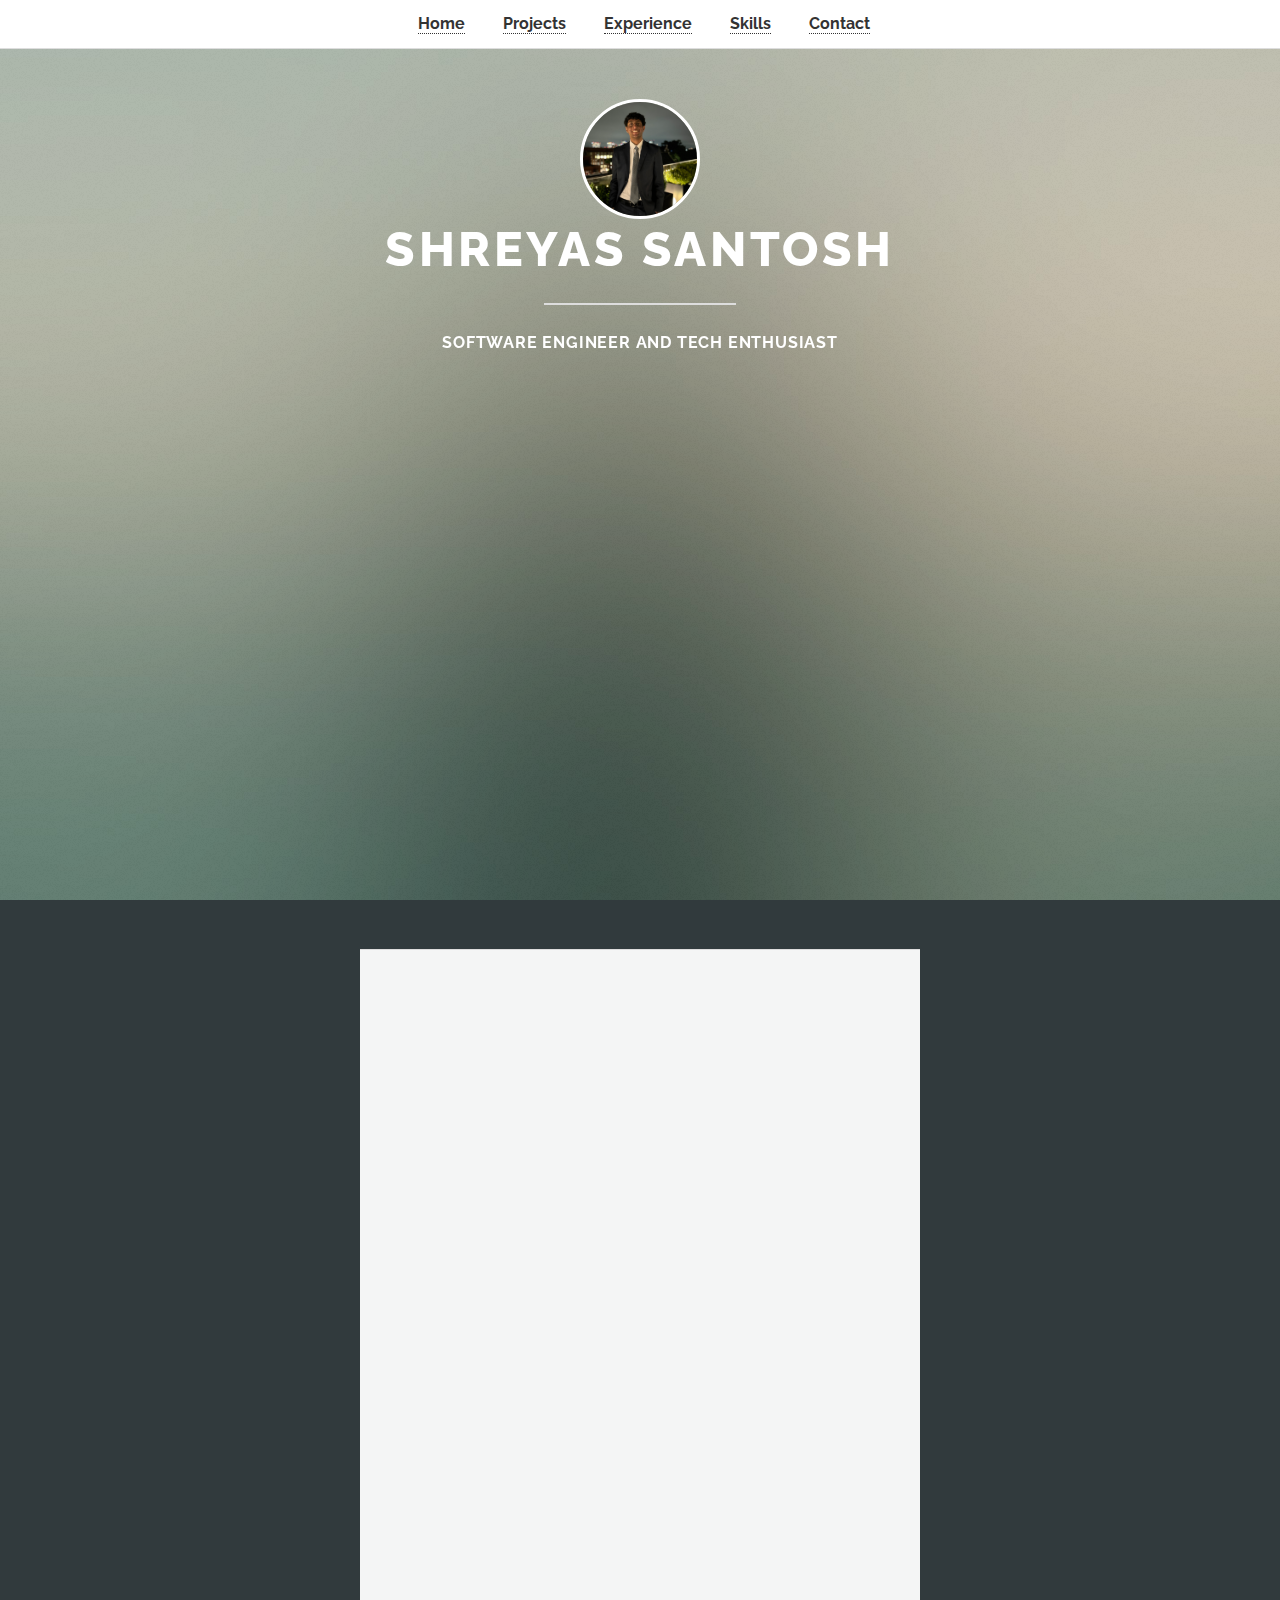
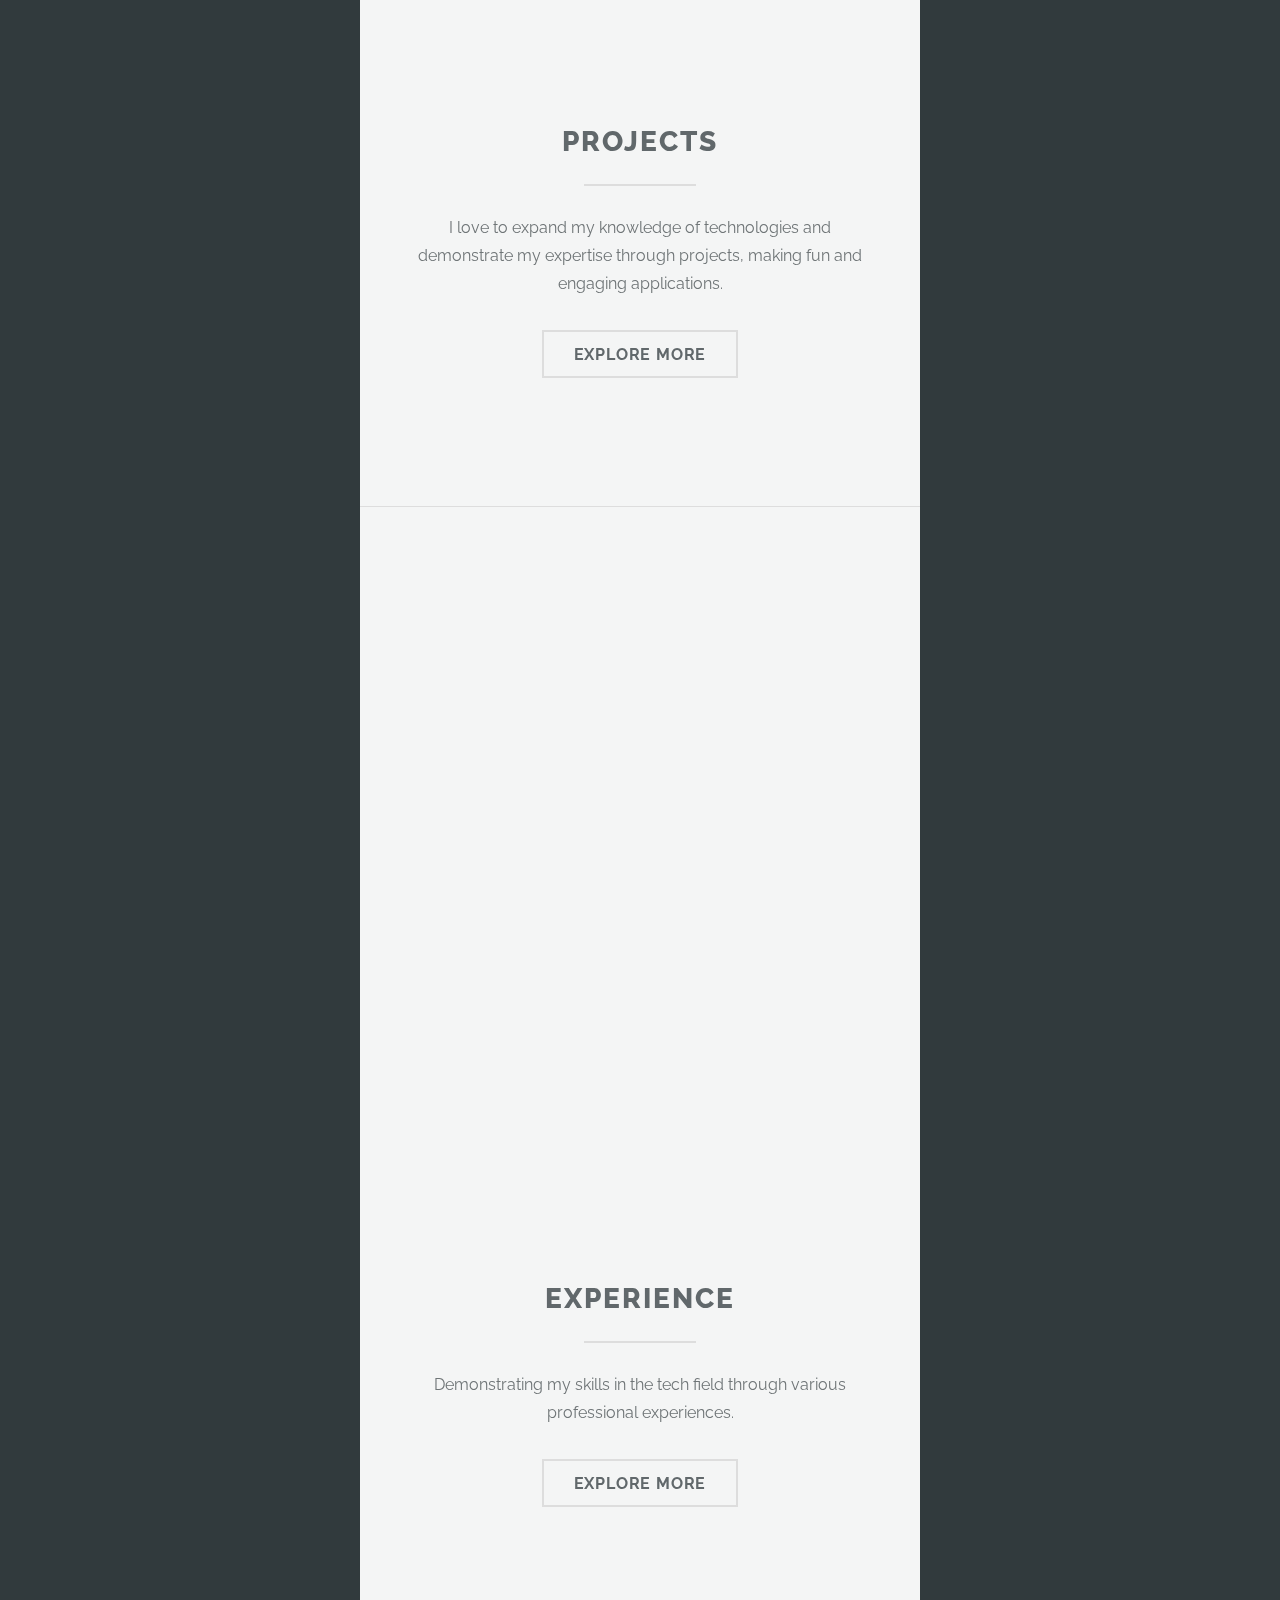
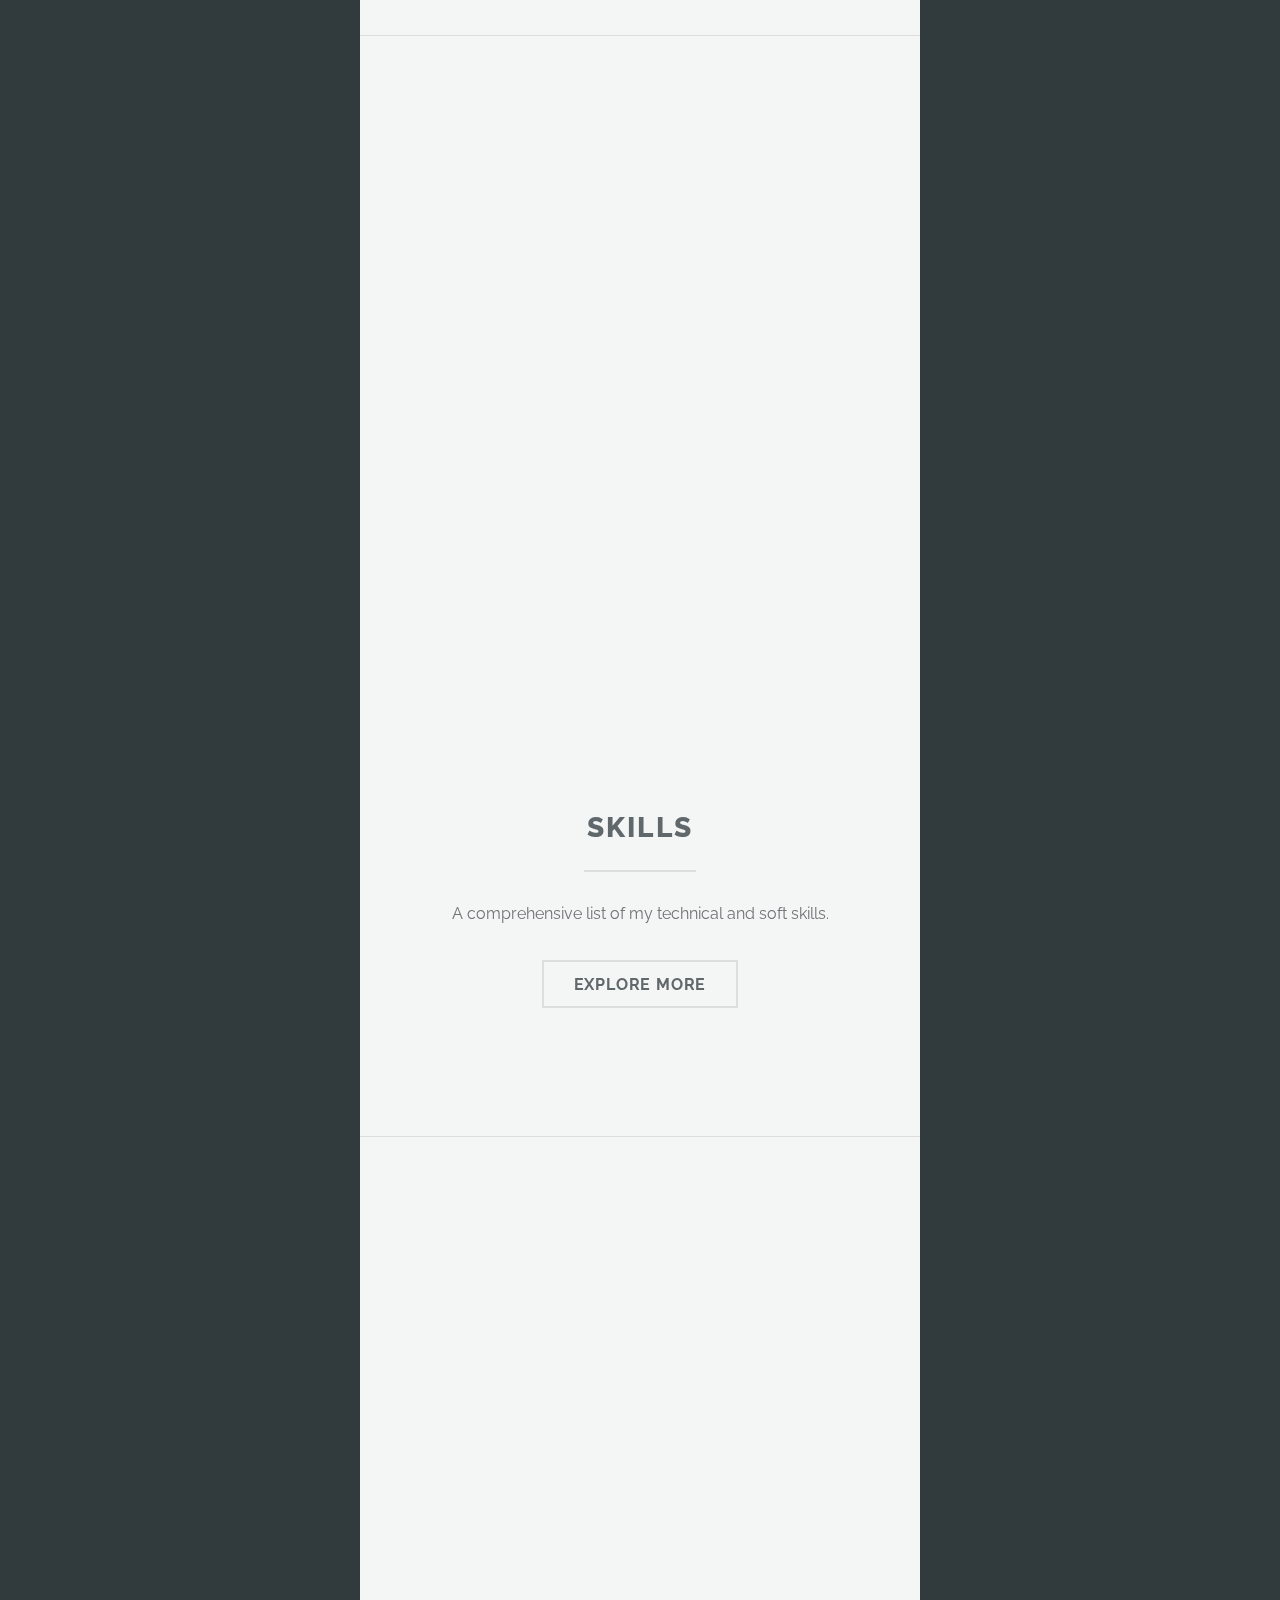
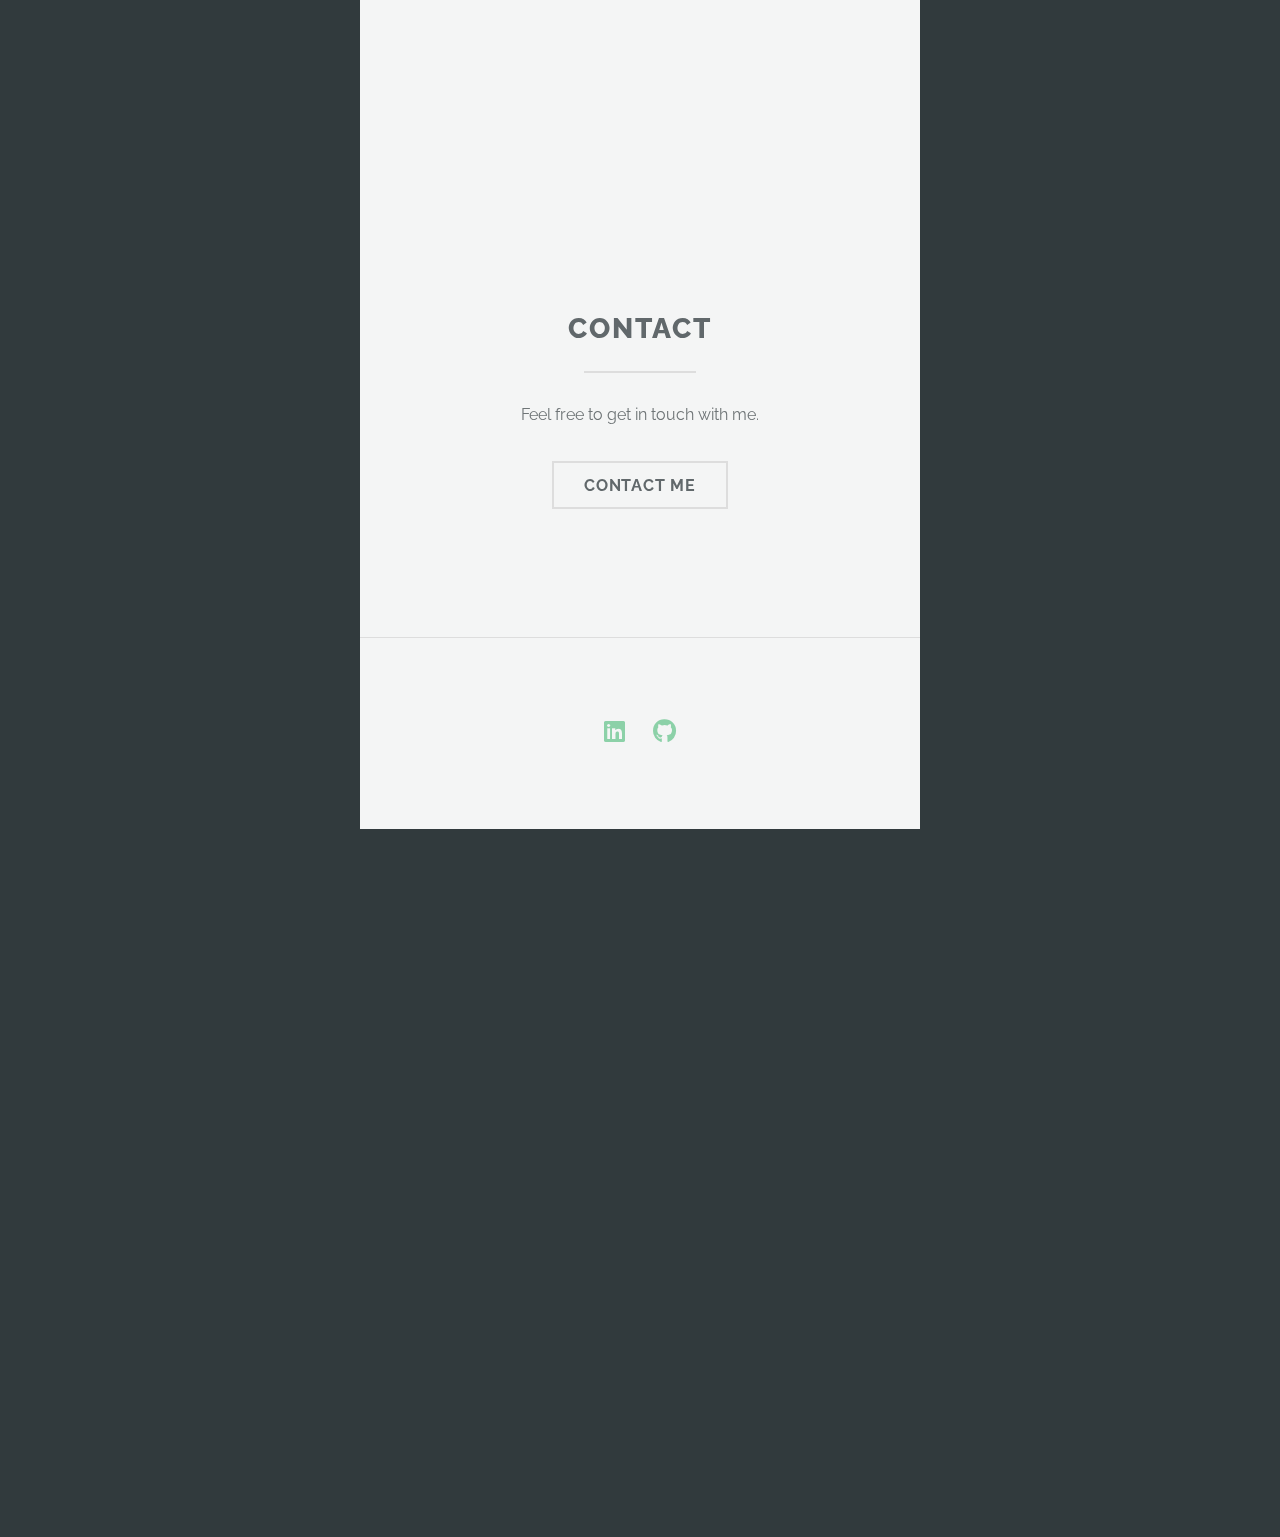
<file: index.html>
<!DOCTYPE HTML>
<html>
<head>
    <title>Shreyas Santosh - Home</title>
    <meta charset="utf-8" />
    <meta name="viewport" content="width=device-width, initial-scale=1, user-scalable=no" />
    <link rel="stylesheet" href="assets/css/main.css" />
</head>
<body class="is-preload">
    <nav id="nav">
        <ul>
            <li><a href="index.html">Home</a></li>
            <li><a href="projects.html">Projects</a></li>
            <li><a href="experience.html">Experience</a></li>
            <li><a href="skills.html">Skills</a></li>
            <li><a href="contact.html">Contact</a></li>
        </ul>
    </nav>
    <section id="header">
        <div class="header-content">
            <img class="profile-image" src="images/IMG_1273.jpg" alt="Shreyas Santosh" />
            <header class="major">
                <h1>Shreyas Santosh</h1>
                <p>Software Engineer and Tech Enthusiast</p>
            </header>
        </div>
    </section>
    <section id="one" class="main special">
        <div class="container">
            <header class="major"><h2>Projects</h2></header>
            <p>I love to expand my knowledge of technologies and demonstrate my expertise through projects, making fun and engaging applications.</p>
            <a href="projects.html" class="button">Explore More</a>
        </div>
    </section>
    <section id="two" class="main special">
        <div class="container">
            <header class="major"><h2>Experience</h2></header>
            <p>Demonstrating my skills in the tech field through various professional experiences.</p>
            <a href="experience.html" class="button">Explore More</a>
        </div>
    </section>
    <section id="three" class="main special">
        <div class="container">
            <header class="major"><h2>Skills</h2></header>
            <p>A comprehensive list of my technical and soft skills.</p>
            <a href="skills.html" class="button">Explore More</a>
        </div>
    </section>
    <section id="four" class="main special">
        <div class="container">
            <header class="major"><h2>Contact</h2></header>
            <p>Feel free to get in touch with me.</p>
            <a href="contact.html" class="button">Contact Me</a>
        </div>
    </section>
    <section id="footer">
        <div class="container">
            <ul class="icons">
                <li><a href="https://linkedin.com/shreyas-santosh" class="icon brands fa-linkedin"><span class="label">LinkedIn</span></a></li>
                <li><a href="https://github.com/ShSantosh24" class="icon brands fa-github"><span class="label">GitHub</span></a></li>
            </ul>
        </div>
    </section>
    <script src="assets/js/main.js"></script>
</body>
</html>
</file>
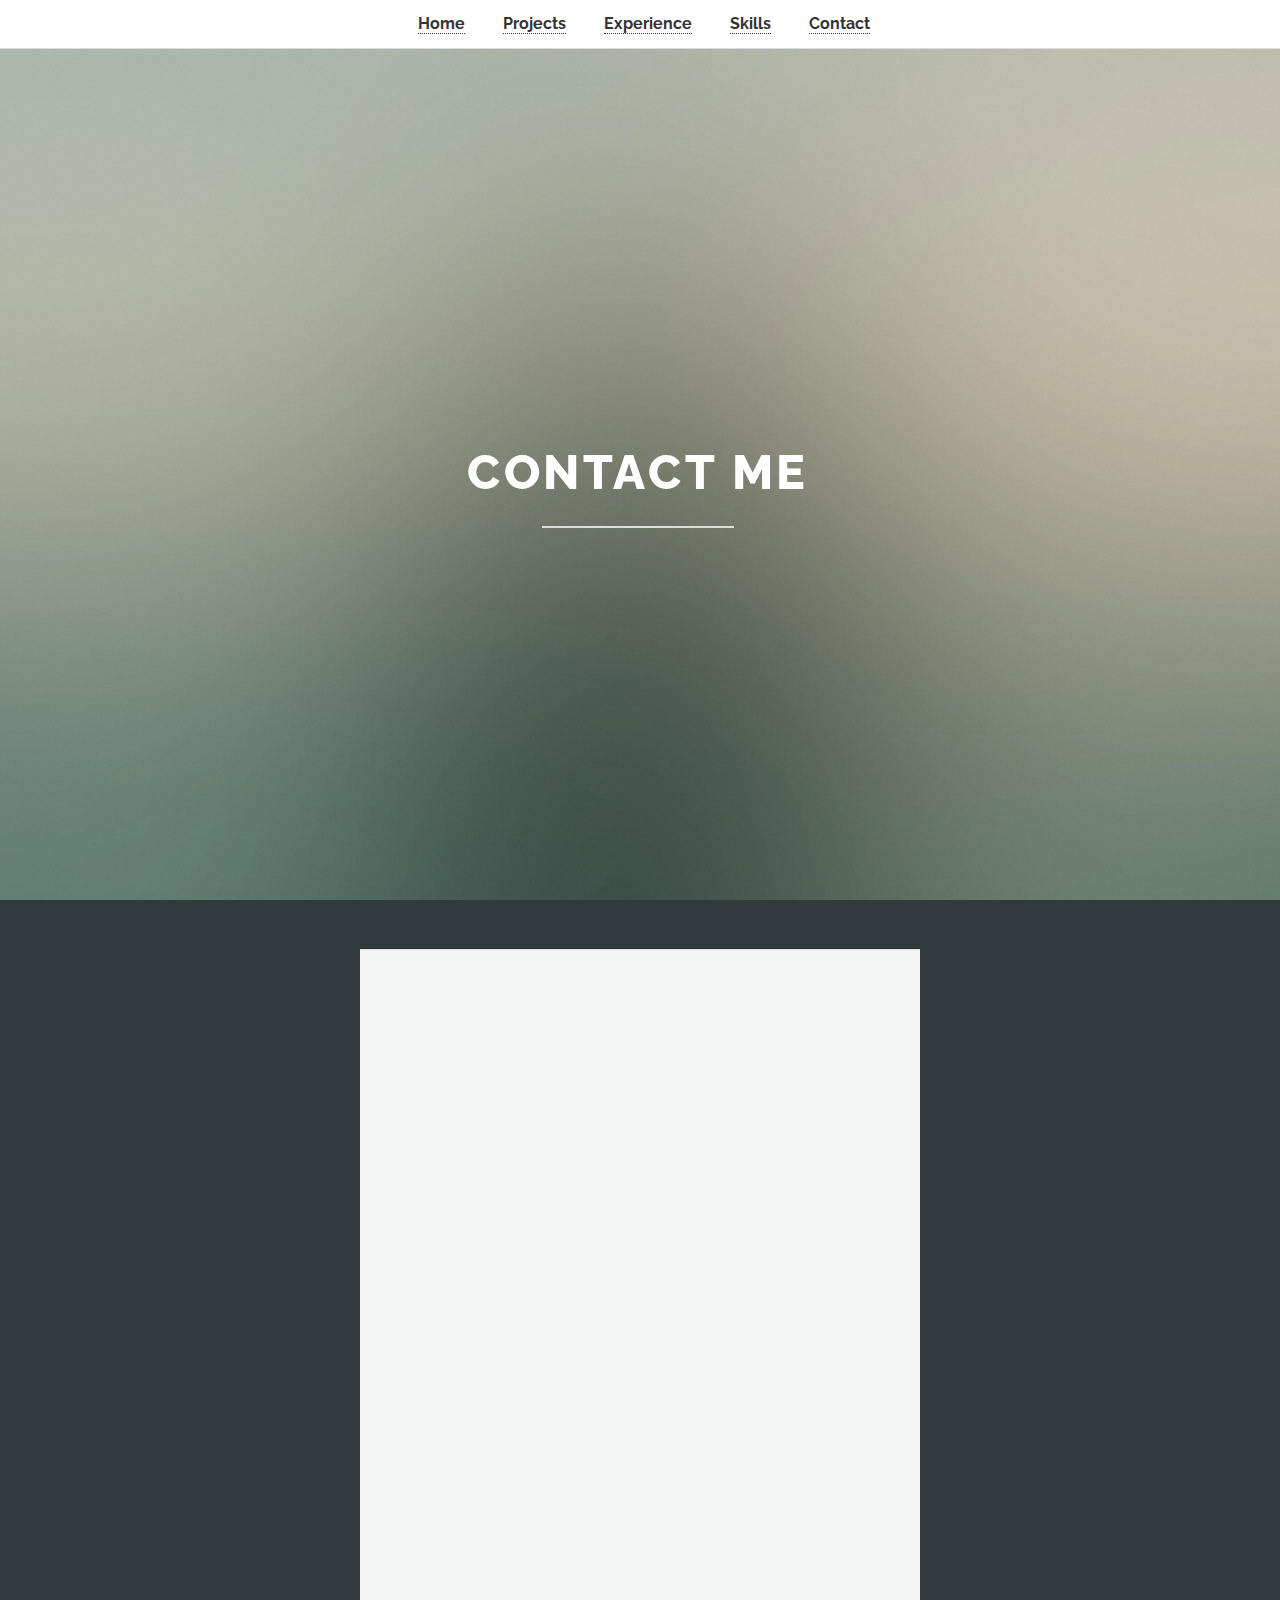
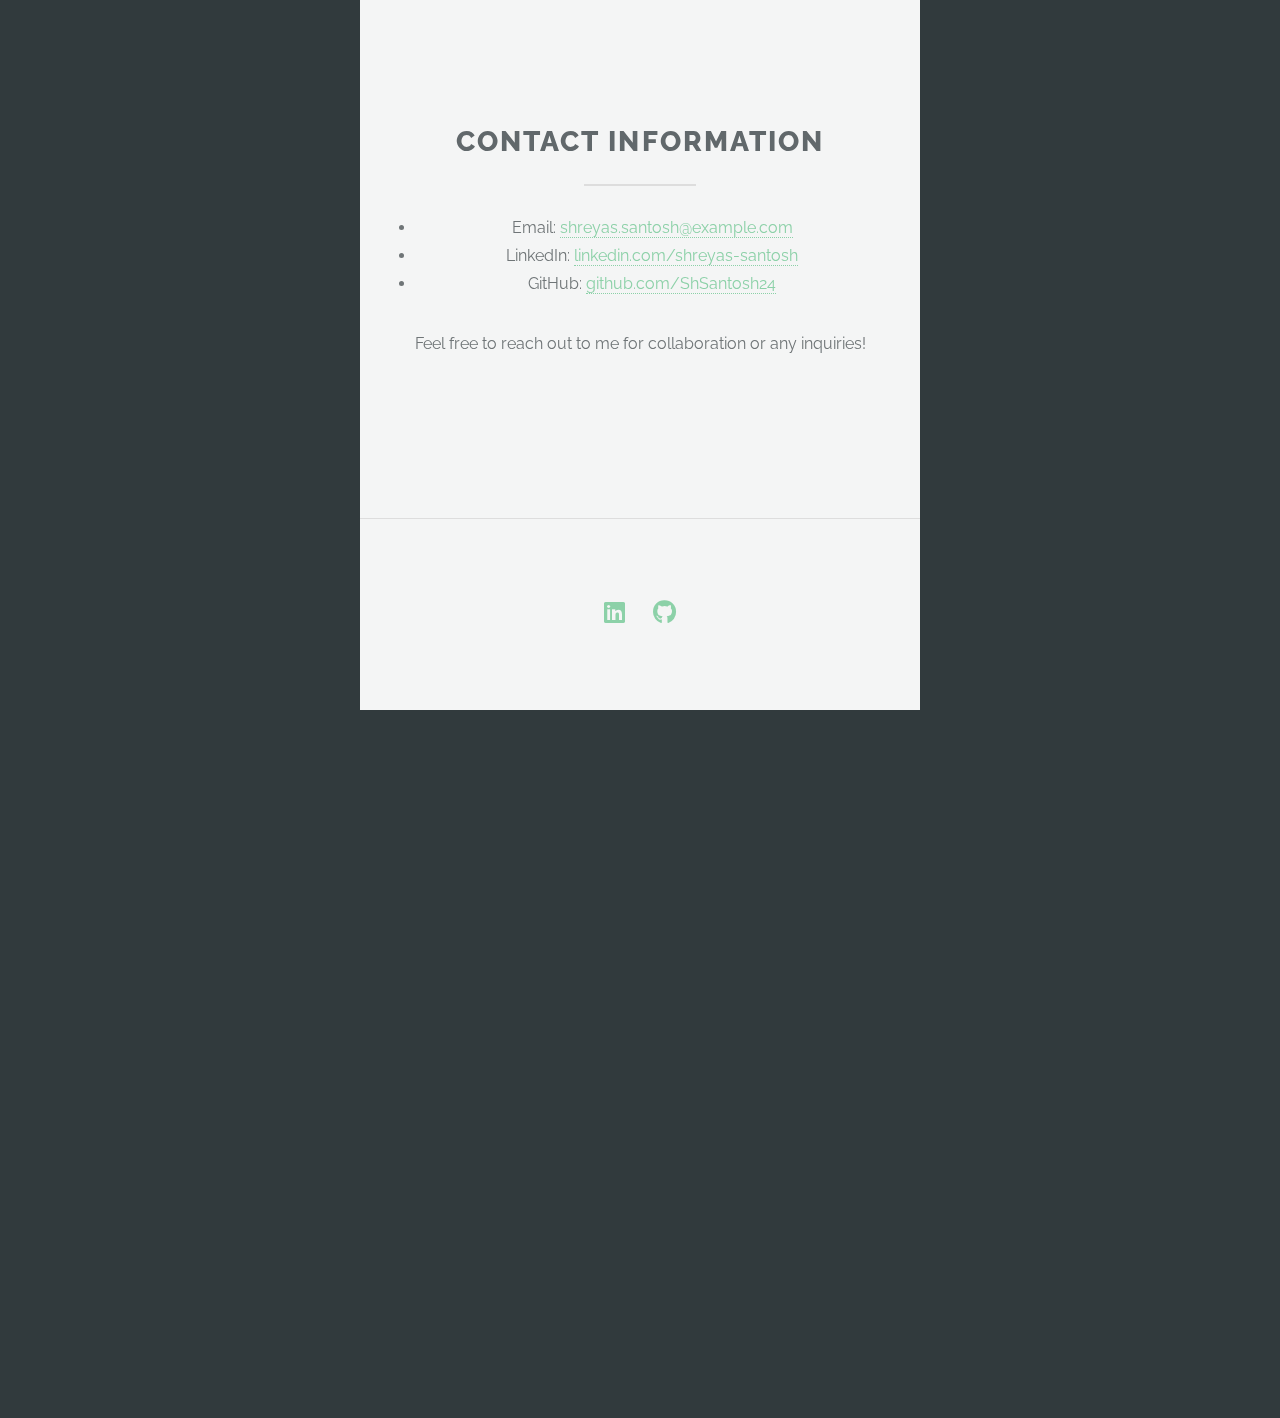
<file: contacts.html>
<!DOCTYPE HTML>
<html>
<head>
    <title>Shreyas Santosh - Contact</title>
    <meta charset="utf-8" />
    <meta name="viewport" content="width=device-width, initial-scale=1, user-scalable=no" />
    <link rel="stylesheet" href="assets/css/main.css" />
</head>
<body class="is-preload">
    <!-- Navbar -->
    <nav id="nav">
        <ul>
            <li><a href="index.html">Home</a></li>
            <li><a href="projects.html">Projects</a></li>
            <li><a href="experience.html">Experience</a></li>
            <li><a href="skills.html">Skills</a></li>
            <li><a href="contact.html">Contact</a></li>
        </ul>
    </nav>

    <!-- Header -->
    <section id="header">
        <header class="major">
            <h1>Contact Me</h1>
        </header>
    </section>

    <!-- Contact Details -->
    <section id="one" class="main special">
        <div class="container">
            <header class="major">
                <h2>Contact Information</h2>
            </header>
            <ul>
                <li>Email: <a href="mailto:shreyas.santosh@example.com">shreyas.santosh@example.com</a></li>
                <li>LinkedIn: <a href="https://linkedin.com/shreyas-santosh">linkedin.com/shreyas-santosh</a></li>
                <li>GitHub: <a href="https://github.com/ShSantosh24">github.com/ShSantosh24</a></li>
            </ul>
            <p>Feel free to reach out to me for collaboration or any inquiries!</p>
        </div>
    </section>

    <!-- Footer -->
    <section id="footer">
        <div class="container">
            <ul class="icons">
                <li><a href="https://linkedin.com/shreyas-santosh" class="icon brands fa-linkedin"><span class="label">LinkedIn</span></a></li>
                <li><a href="https://github.com/ShSantosh24" class="icon brands fa-github"><span class="label">GitHub</span></a></li>
            </ul>
        </div>
    </section>

    <script src="assets/js/main.js"></script>
</body>
</html>
</file>
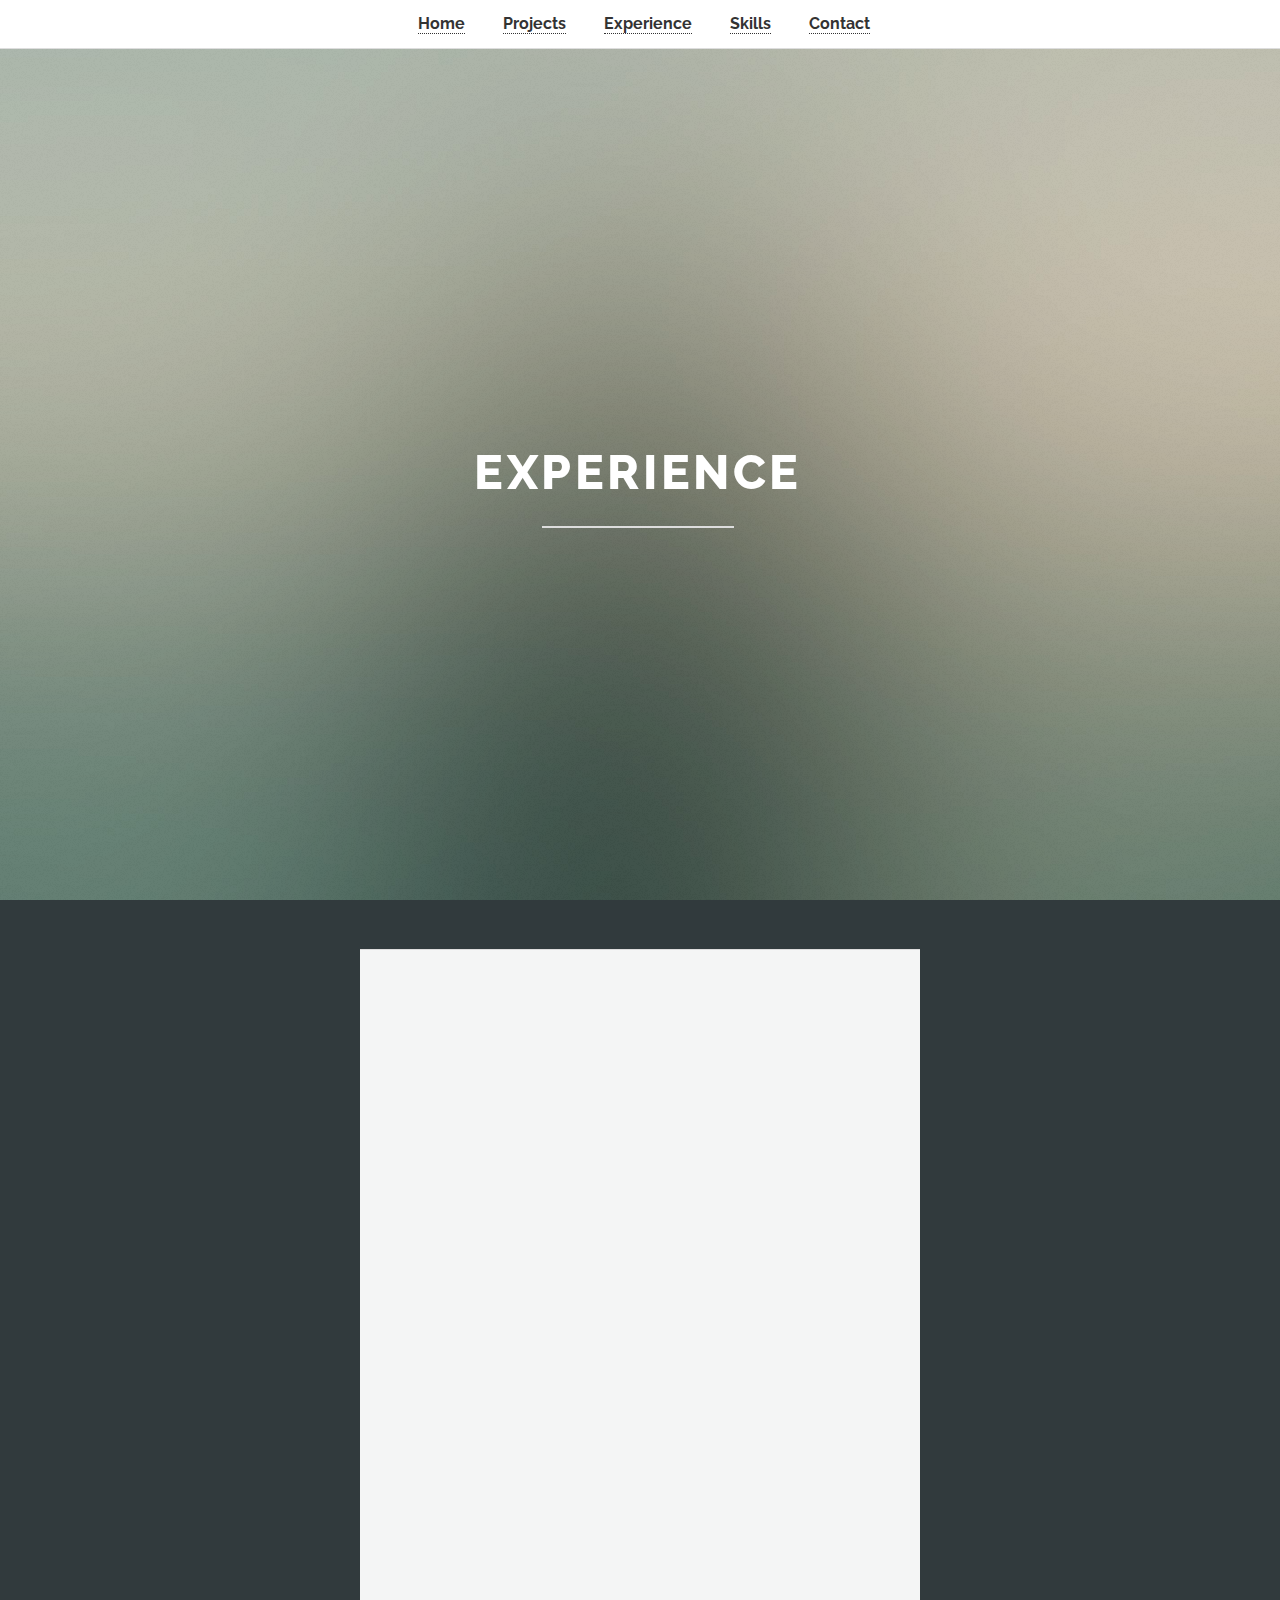
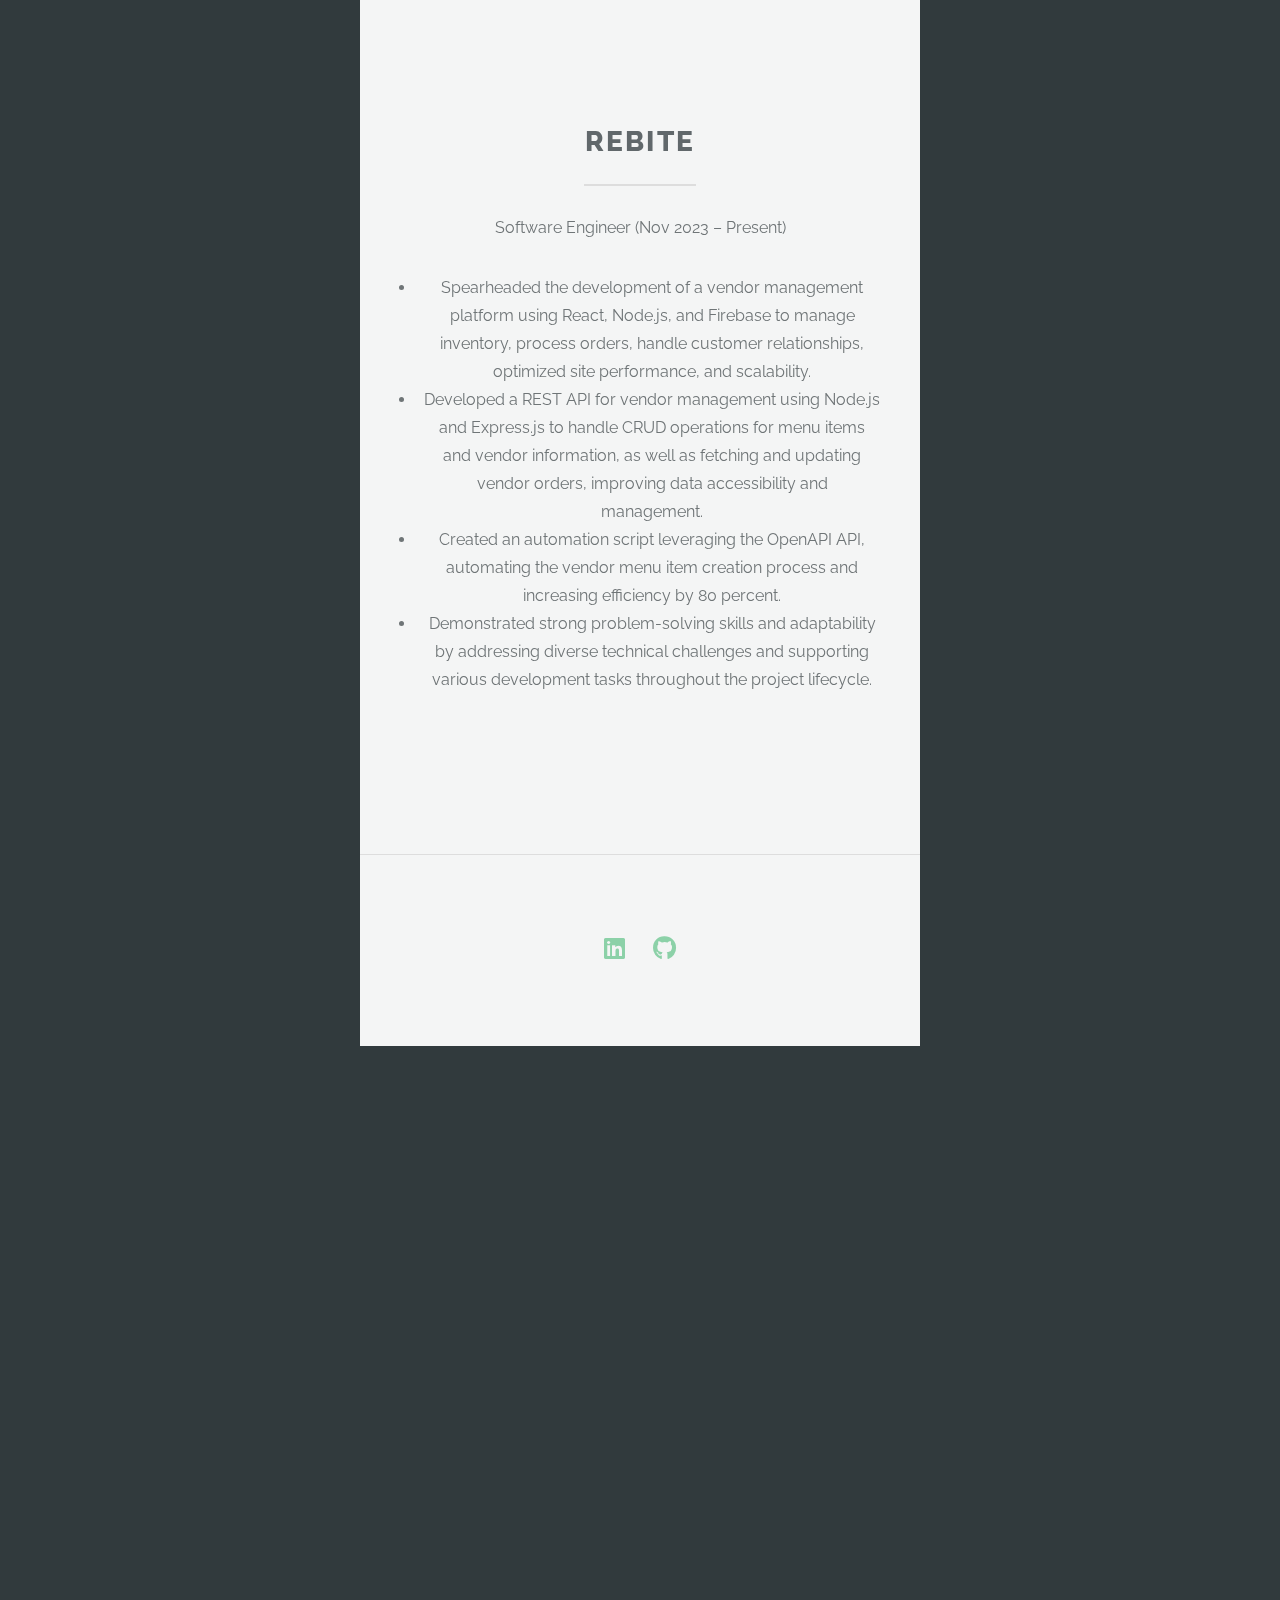
<file: experience.html>
<!DOCTYPE HTML>
<html>
<head>
    <title>Shreyas Santosh - Experience</title>
    <meta charset="utf-8" />
    <meta name="viewport" content="width=device-width, initial-scale=1, user-scalable=no" />
    <link rel="stylesheet" href="assets/css/main.css" />
</head>
<body class="is-preload">
    <!-- Navbar -->
    <nav id="nav">
        <ul>
            <li><a href="index.html">Home</a></li>
            <li><a href="projects.html">Projects</a></li>
            <li><a href="experience.html">Experience</a></li>
            <li><a href="skills.html">Skills</a></li>
            <li><a href="contact.html">Contact</a></li>
        </ul>
    </nav>

    <!-- Header -->
    <section id="header">
        <header class="major">
            <h1>Experience</h1>
        </header>
    </section>

    <!-- Experience Details -->
    <section id="one" class="main special">
        <div class="container">
            <header class="major">
                <h2>Rebite</h2>
            </header>
            <p>Software Engineer (Nov 2023 – Present)</p>
            <ul>
                <li>Spearheaded the development of a vendor management platform using React, Node.js, and Firebase to manage inventory, process orders, handle customer relationships, optimized site performance, and scalability.</li>
                <li>Developed a REST API for vendor management using Node.js and Express.js to handle CRUD operations for menu items and vendor information, as well as fetching and updating vendor orders, improving data accessibility and management.</li>
                <li>Created an automation script leveraging the OpenAPI API, automating the vendor menu item creation process and increasing efficiency by 80 percent.</li>
                <li>Demonstrated strong problem-solving skills and adaptability by addressing diverse technical challenges and supporting various development tasks throughout the project lifecycle.</li>
            </ul>
        </div>
    </section>

    <!-- Footer -->
    <section id="footer">
        <div class="container">
            <ul class="icons">
                <li><a href="https://linkedin.com/shreyas-santosh" class="icon brands fa-linkedin"><span class="label">LinkedIn</span></a></li>
                <li><a href="https://github.com/ShSantosh24" class="icon brands fa-github"><span class="label">GitHub</span></a></li>
            </ul>
        </div>
    </section>

    <script src="assets/js/main.js"></script>
</body>
</html>
</file>
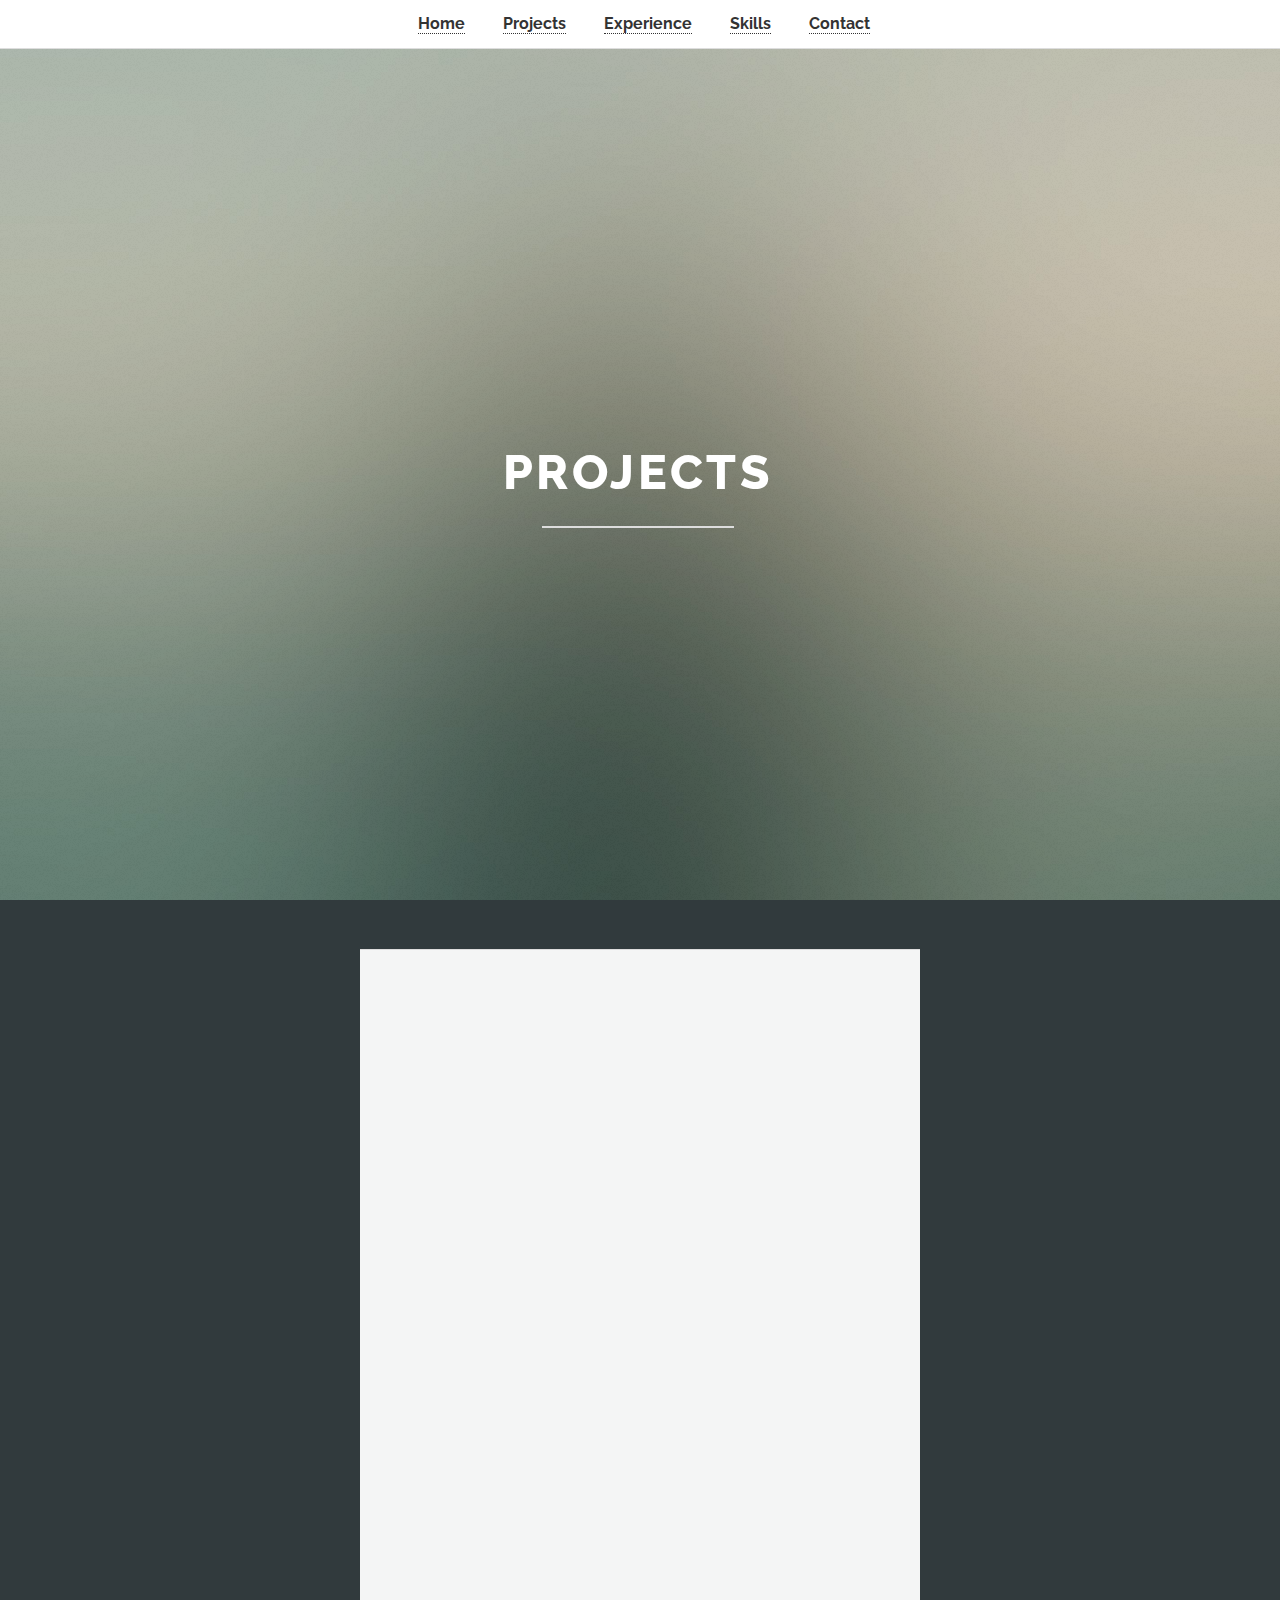
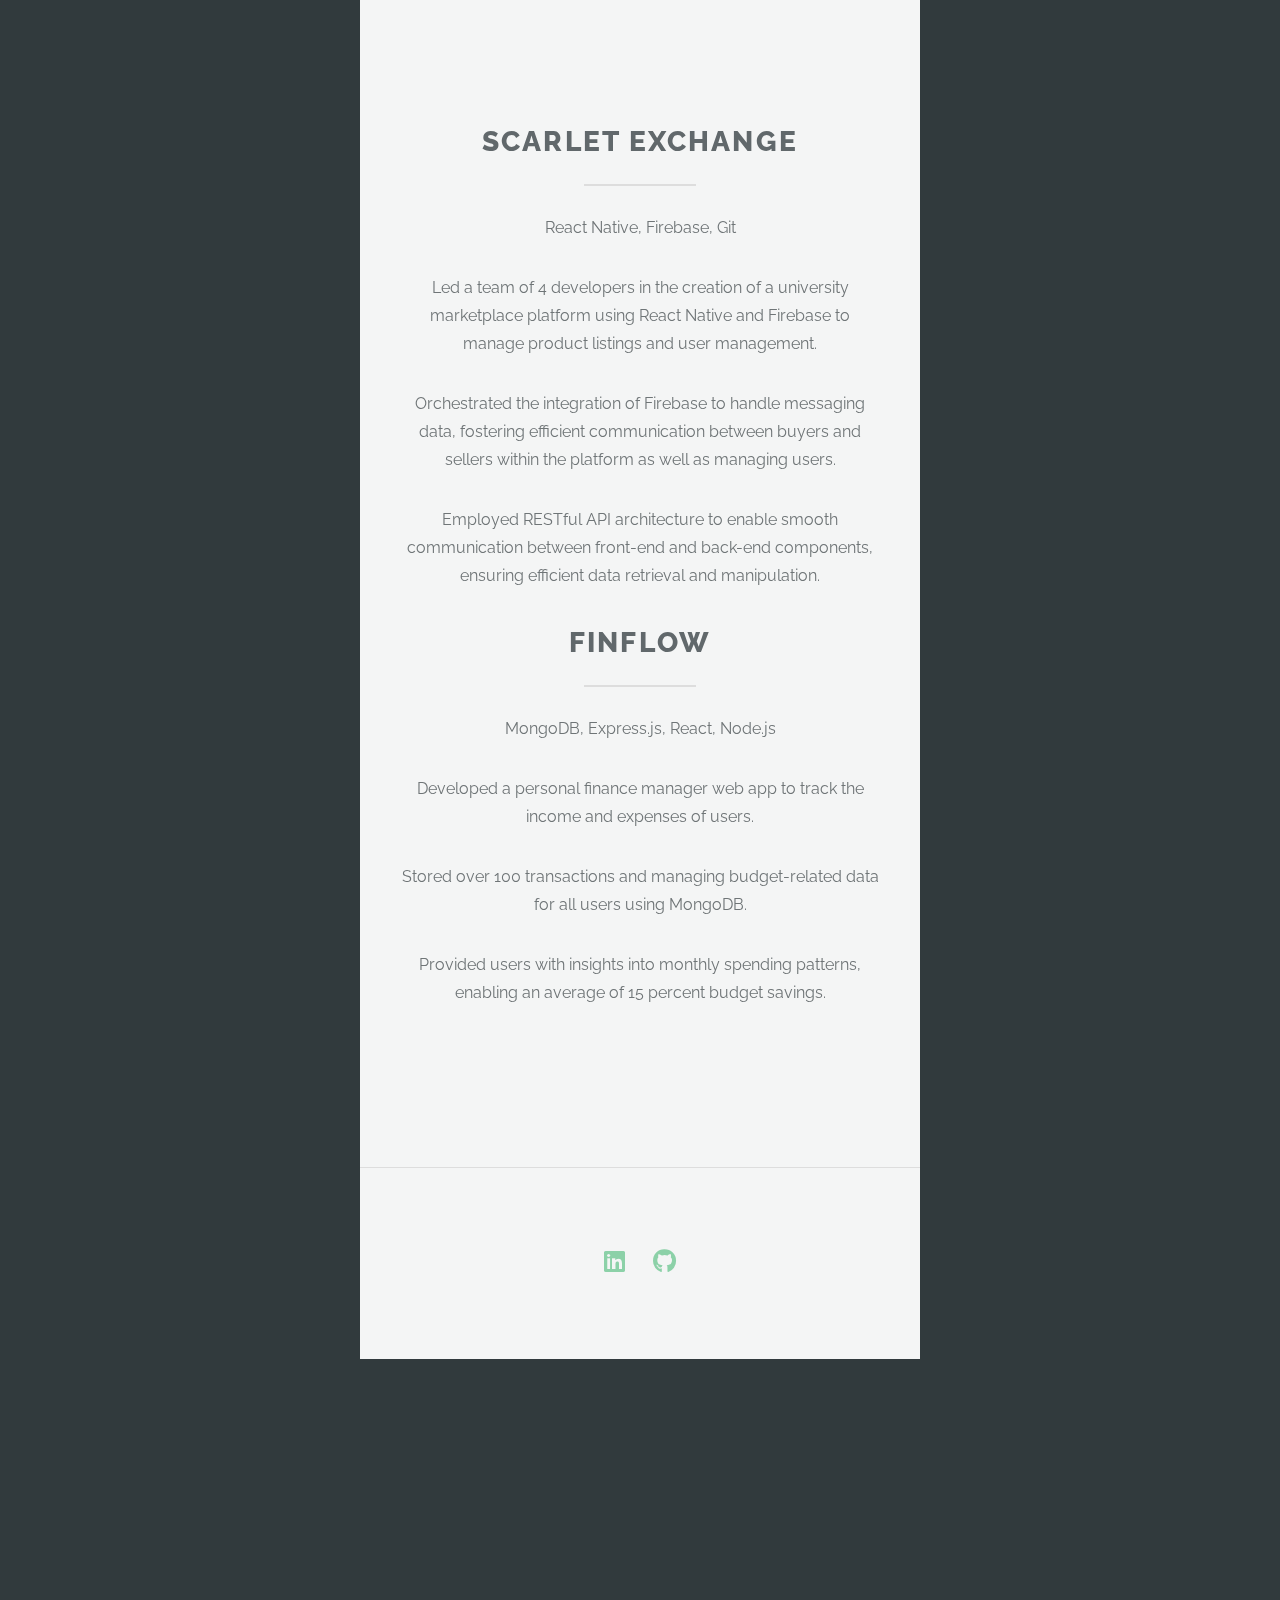
<file: projects.html>
<!DOCTYPE HTML>
<html>
<head>
    <title>Shreyas Santosh - Projects</title>
    <meta charset="utf-8" />
    <meta name="viewport" content="width=device-width, initial-scale=1, user-scalable=no" />
    <link rel="stylesheet" href="assets/css/main.css" />
</head>
<body class="is-preload">
    <!-- Navbar -->
    <nav id="nav">
        <ul>
            <li><a href="index.html">Home</a></li>
            <li><a href="projects.html">Projects</a></li>
            <li><a href="experience.html">Experience</a></li>
            <li><a href="skills.html">Skills</a></li>
            <li><a href="contact.html">Contact</a></li>
        </ul>
    </nav>

    <!-- Header -->
    <section id="header">
        <header class="major">
            <h1>Projects</h1>
        </header>
    </section>

    <!-- Project Details -->
    <section id="one" class="main special">
        <div class="container">
            <header class="major">
                <h2>Scarlet Exchange</h2>
            </header>
            <p>React Native, Firebase, Git</p>
            <p>Led a team of 4 developers in the creation of a university marketplace platform using React Native and Firebase to manage product listings and user management.</p>
            <p>Orchestrated the integration of Firebase to handle messaging data, fostering efficient communication between buyers and sellers within the platform as well as managing users.</p>
            <p>Employed RESTful API architecture to enable smooth communication between front-end and back-end components, ensuring efficient data retrieval and manipulation.</p>
            <header class="major">
                <h2>FinFlow</h2>
            </header>
            <p>MongoDB, Express.js, React, Node.js</p>
            <p>Developed a personal finance manager web app to track the income and expenses of users.</p>
            <p>Stored over 100 transactions and managing budget-related data for all users using MongoDB.</p>
            <p>Provided users with insights into monthly spending patterns, enabling an average of 15 percent budget savings.</p>
        </div>
    </section>

    <!-- Footer -->
    <section id="footer">
        <div class="container">
            <ul class="icons">
                <li><a href="https://linkedin.com/shreyas-santosh" class="icon brands fa-linkedin"><span class="label">LinkedIn</span></a></li>
                <li><a href="https://github.com/ShSantosh24" class="icon brands fa-github"><span class="label">GitHub</span></a></li>
            </ul>
        </div>
    </section>

    <script src="assets/js/main.js"></script>
</body>
</html>
</file>
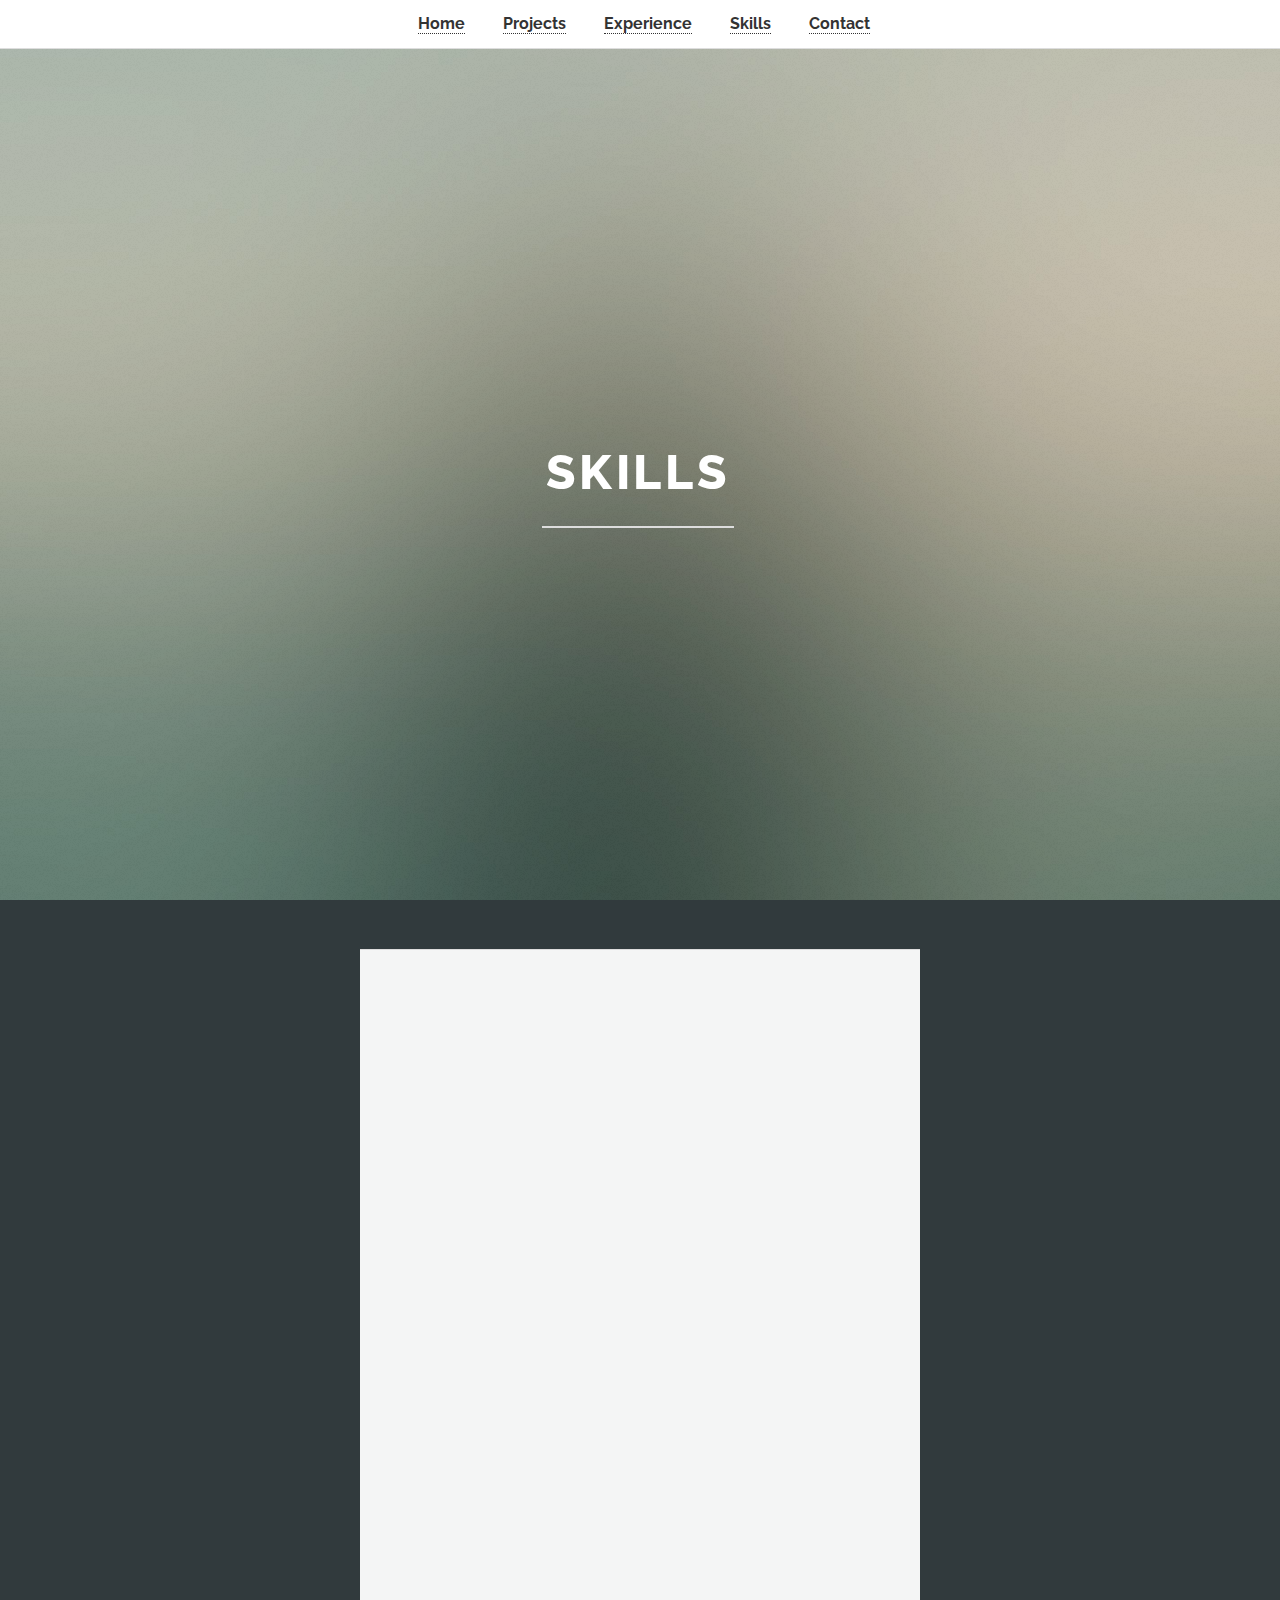
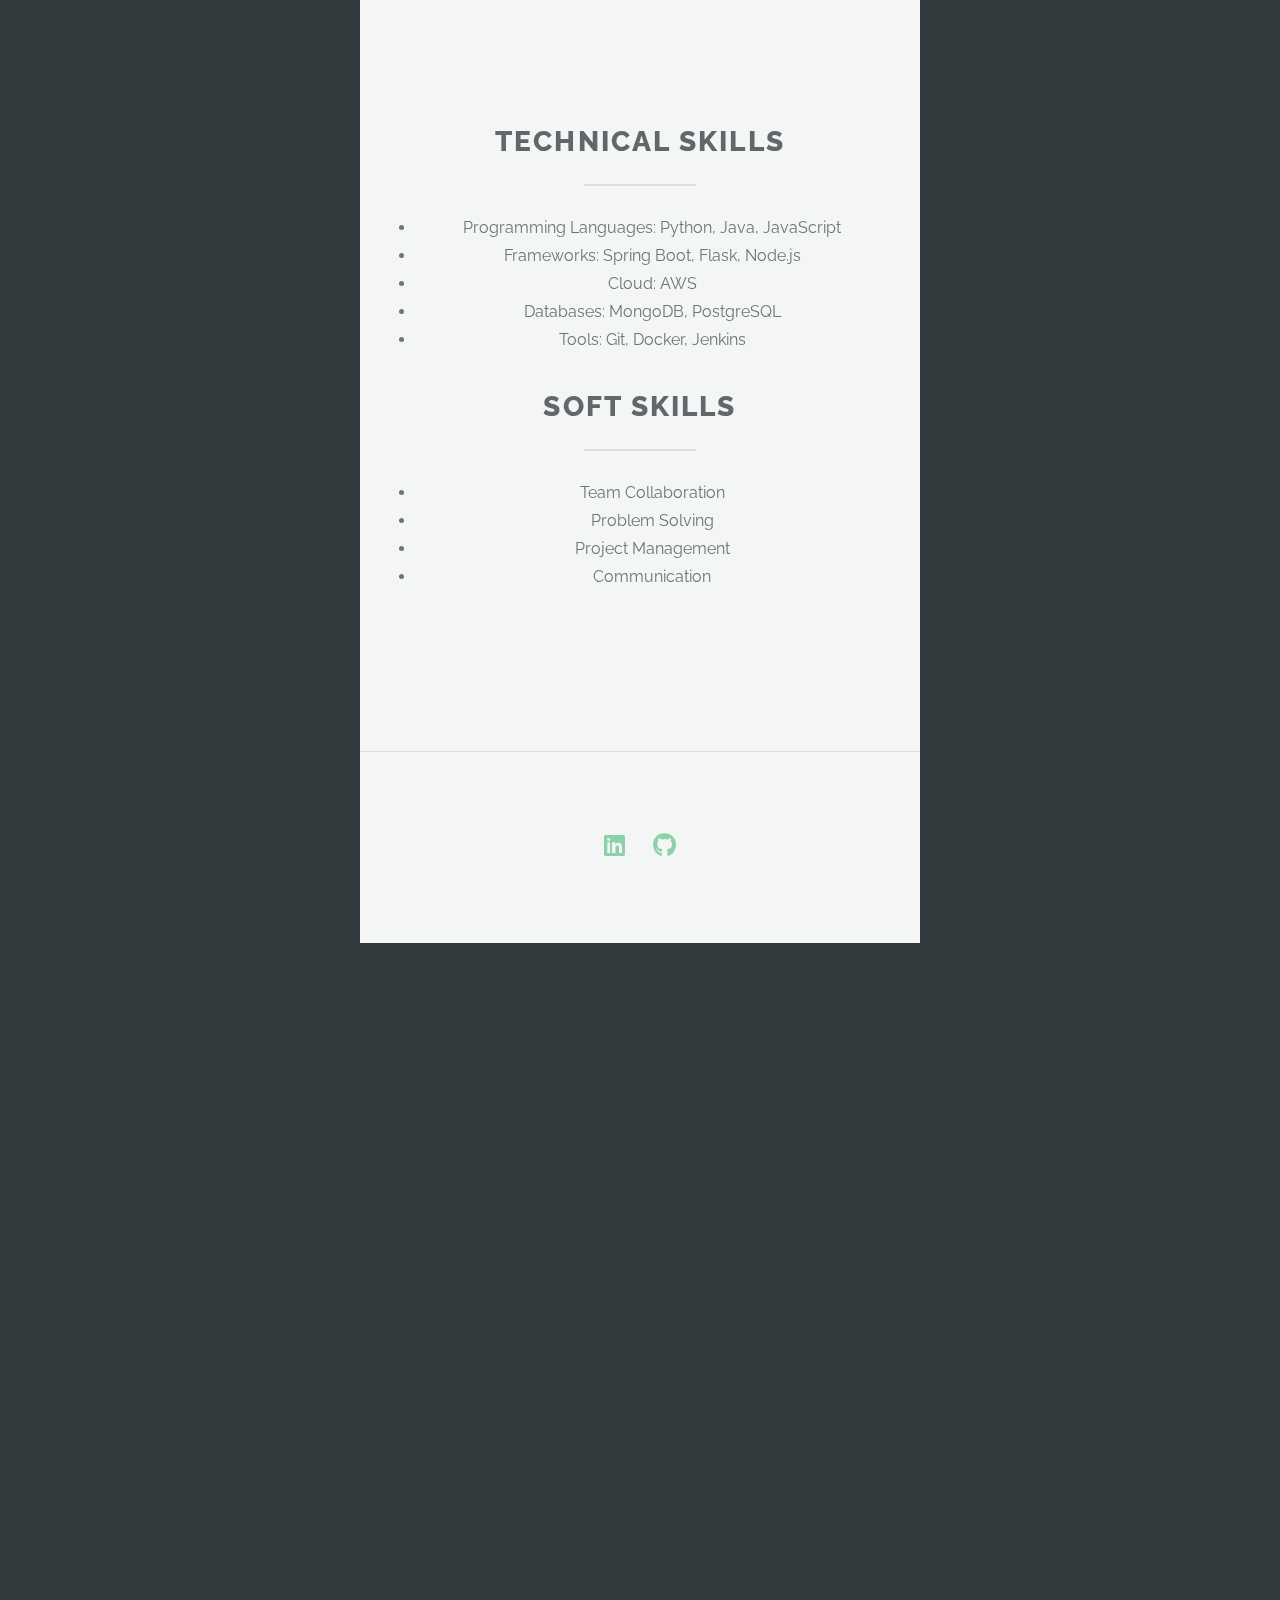
<file: skills.html>
<!DOCTYPE HTML>
<html>
<head>
    <title>Shreyas Santosh - Skills</title>
    <meta charset="utf-8" />
    <meta name="viewport" content="width=device-width, initial-scale=1, user-scalable=no" />
    <link rel="stylesheet" href="assets/css/main.css" />
</head>
<body class="is-preload">
    <!-- Navbar -->
    <nav id="nav">
        <ul>
            <li><a href="index.html">Home</a></li>
            <li><a href="projects.html">Projects</a></li>
            <li><a href="experience.html">Experience</a></li>
            <li><a href="skills.html">Skills</a></li>
            <li><a href="contact.html">Contact</a></li>
        </ul>
    </nav>

    <!-- Header -->
    <section id="header">
        <header class="major">
            <h1>Skills</h1>
        </header>
    </section>

    <!-- Skills Details -->
    <section id="one" class="main special">
        <div class="container">
            <header class="major">
                <h2>Technical Skills</h2>
            </header>
            <ul>
                <li>Programming Languages: Python, Java, JavaScript</li>
                <li>Frameworks: Spring Boot, Flask, Node.js</li>
                <li>Cloud: AWS</li>
                <li>Databases: MongoDB, PostgreSQL</li>
                <li>Tools: Git, Docker, Jenkins</li>
            </ul>
            <header class="major">
                <h2>Soft Skills</h2>
            </header>
            <ul>
                <li>Team Collaboration</li>
                <li>Problem Solving</li>
                <li>Project Management</li>
                <li>Communication</li>
            </ul>
        </div>
    </section>

    <!-- Footer -->
    <section id="footer">
        <div class="container">
            <ul class="icons">
                <li><a href="https://linkedin.com/shreyas-santosh" class="icon brands fa-linkedin"><span class="label">LinkedIn</span></a></li>
                <li><a href="https://github.com/ShSantosh24" class="icon brands fa-github"><span class="label">GitHub</span></a></li>
            </ul>
        </div>
    </section>

    <script src="assets/js/main.js"></script>
</body>
</html>
</file>
<file: assets/css/main.css>
@import url("fontawesome-all.min.css");
@import url("https://fonts.googleapis.com/css?family=Raleway:400,400italic,700,800");

/*
	Highlights by HTML5 UP
	html5up.net | @ajlkn
	Free for personal and commercial use under the CCA 3.0 license (html5up.net/license)
*/

html, body, div, span, applet, object,
iframe, h1, h2, h3, h4, h5, h6, p, blockquote,
pre, a, abbr, acronym, address, big, cite,
code, del, dfn, em, img, ins, kbd, q, s, samp,
small, strike, strong, sub, sup, tt, var, b,
u, i, center, dl, dt, dd, ol, ul, li, fieldset,
form, label, legend, table, caption, tbody,
tfoot, thead, tr, th, td, article, aside,
canvas, details, embed, figure, figcaption,
footer, header, hgroup, menu, nav, output, ruby,
section, summary, time, mark, audio, video {
	margin: 0;
	padding: 0;
	border: 0;
	font-size: 100%;
	font: inherit;
	vertical-align: baseline;}

article, aside, details, figcaption, figure,
footer, header, hgroup, menu, nav, section {
	display: block;}

body {
	line-height: 1;
}

ol, ul {
	list-style: none;
}

blockquote, q {
	quotes: none;
}

	blockquote:before, blockquote:after, q:before, q:after {
		content: '';
		content: none;
	}

table {
	border-collapse: collapse;
	border-spacing: 0;
}

body {
	-webkit-text-size-adjust: none;
}

mark {
	background-color: transparent;
	color: inherit;
}

input::-moz-focus-inner {
	border: 0;
	padding: 0;
}

input, select, textarea {
	-moz-appearance: none;
	-webkit-appearance: none;
	-ms-appearance: none;
	appearance: none;
}

/* Basic */

	html {
		box-sizing: border-box;
	}

	*, *:before, *:after {
		box-sizing: inherit;
	}

	html {
		background-color: #313a3d;
		background-attachment: fixed,						fixed;
		background-image: url("images/overlay.png"), url("../../images/bg.jpg");
		background-position: top left,					center center;
		background-repeat: repeat,						none;
		background-size: auto,						cover;
	}

	html.is-preload *, html.is-preload *:before, html.is-preload *:after {
		-moz-animation: none !important;
		-webkit-animation: none !important;
		-ms-animation: none !important;
		animation: none !important;
		-moz-transition: none !important;
		-webkit-transition: none !important;
		-ms-transition: none !important;
		transition: none !important;
	}

	html.is-touch {
		height: 100vh;
		overflow: hidden;
	}

		html.is-touch #wrapper {
			-webkit-backface-visibility: hidden;
			-webkit-overflow-scrolling: touch;
			-webkit-transform: translate3d(0, 0, 0);
			height: 100vh;
			overflow: auto;
		}

	body, input, select, textarea {
		color: #6f7577;
		font-family: "Raleway", "Helvetica", sans-serif;
		font-size: 15pt;
		font-weight: 400;
		line-height: 1.75em;
	}

	a {
		-moz-transition: color 0.2s ease-in-out, border-bottom-color 0.2s ease-in-out;
		-webkit-transition: color 0.2s ease-in-out, border-bottom-color 0.2s ease-in-out;
		-ms-transition: color 0.2s ease-in-out, border-bottom-color 0.2s ease-in-out;
		transition: color 0.2s ease-in-out, border-bottom-color 0.2s ease-in-out;
		border-bottom: dotted 1px;
		color: #8cd1a8;
		text-decoration: none;
	}

		a:hover {
			border-bottom-color: transparent !important;
			color: #8cd1a8 !important;
			text-decoration: none;
		}

	strong, b {
		color: #61686b;
		font-weight: 700;
	}

	em, i {
		font-style: italic;
	}

	p {
		margin: 0 0 2em 0;
	}

	h1, h2, h3, h4, h5, h6 {
		color: #61686b;
		font-weight: 800;
		letter-spacing: 0.075em;
		line-height: 1em;
		margin: 0 0 1em 0;
		text-transform: uppercase;
	}

		h1 a, h2 a, h3 a, h4 a, h5 a, h6 a {
			color: inherit;
			text-decoration: none;
		}

	h2 {
		font-size: 1.75em;
		line-height: 1.5em;
	}

	h3 {
		font-size: 1em;
		line-height: 1.5em;
	}

	h4 {
		font-size: 0.9em;
		line-height: 1.5em;
	}

	h5 {
		font-size: 0.8em;
		line-height: 1.5em;
	}

	h6 {
		font-size: 0.7em;
		line-height: 1.5em;
	}

	sub {
		font-size: 0.8em;
		position: relative;
		top: 0.5em;
	}

	sup {
		font-size: 0.8em;
		position: relative;
		top: -0.5em;
	}

	hr {
		border: 0;
		border-bottom: solid 1px #dddddd;
		margin: 2em 0;
	}

		hr.major {
			margin: 3em 0;
		}

	blockquote {
		border-left: solid 6px #dddddd;
		font-style: italic;
		margin: 0 0 2em 0;
		padding: 0.5em 0 0.5em 1.5em;
	}

	code {
		background: rgba(144, 144, 144, 0.075);
		font-family: "Courier New", monospace;
		font-size: 0.9em;
		margin: 0 0.25em;
		padding: 0.25em 0.65em;
	}

	pre {
		-webkit-overflow-scrolling: touch;
		font-family: "Courier New", monospace;
		font-size: 0.9em;
		margin: 0 0 2em 0;
	}

		pre code {
			display: block;
			line-height: 1.75em;
			padding: 1em 1.5em;
			overflow-x: auto;
		}

	.align-left {
		text-align: left;
	}

	.align-center {
		text-align: center;
	}

	.align-right {
		text-align: right;
	}

/* Container */

	.container {
		margin: 0 auto;
		max-width: calc(100% - 4em);
		width: 35em;
	}

		.container.xsmall {
			width: 8.75em;
		}

		.container.small {
			width: 17.5em;
		}

		.container.medium {
			width: 26.25em;
		}

		.container.large {
			width: 43.75em;
		}

		.container.xlarge {
			width: 52.5em;
		}

		.container.max {
			width: 100%;
		}

		@media screen and (max-width: 980px) {

			.container {
				width: 80% !important;
				max-width: 100% !important;
			}

		}

		@media screen and (max-width: 480px) {

			.container {
				width: 100% !important;
			}

		}

/* Row */

	.row {
		display: flex;
		flex-wrap: wrap;
		box-sizing: border-box;
		align-items: stretch;
	}

		.row > * {
			box-sizing: border-box;
		}

		.row.gtr-uniform > * > :last-child {
			margin-bottom: 0;
		}

		.row.aln-left {
			justify-content: flex-start;
		}

		.row.aln-center {
			justify-content: center;
		}

		.row.aln-right {
			justify-content: flex-end;
		}

		.row.aln-top {
			align-items: flex-start;
		}

		.row.aln-middle {
			align-items: center;
		}

		.row.aln-bottom {
			align-items: flex-end;
		}

		.row > .imp {
			order: -1;
		}

		.row > .col-1 {
			width: 8.33333%;
		}

		.row > .off-1 {
			margin-left: 8.33333%;
		}

		.row > .col-2 {
			width: 16.66667%;
		}

		.row > .off-2 {
			margin-left: 16.66667%;
		}

		.row > .col-3 {
			width: 25%;
		}

		.row > .off-3 {
			margin-left: 25%;
		}

		.row > .col-4 {
			width: 33.33333%;
		}

		.row > .off-4 {
			margin-left: 33.33333%;
		}

		.row > .col-5 {
			width: 41.66667%;
		}

		.row > .off-5 {
			margin-left: 41.66667%;
		}

		.row > .col-6 {
			width: 50%;
		}

		.row > .off-6 {
			margin-left: 50%;
		}

		.row > .col-7 {
			width: 58.33333%;
		}

		.row > .off-7 {
			margin-left: 58.33333%;
		}

		.row > .col-8 {
			width: 66.66667%;
		}

		.row > .off-8 {
			margin-left: 66.66667%;
		}

		.row > .col-9 {
			width: 75%;
		}

		.row > .off-9 {
			margin-left: 75%;
		}

		.row > .col-10 {
			width: 83.33333%;
		}

		.row > .off-10 {
			margin-left: 83.33333%;
		}

		.row > .col-11 {
			width: 91.66667%;
		}

		.row > .off-11 {
			margin-left: 91.66667%;
		}

		.row > .col-12 {
			width: 100%;
		}

		.row > .off-12 {
			margin-left: 100%;
		}

		.row.gtr-0 {
			margin-top: 0;
			margin-left: 0em;
		}

			.row.gtr-0 > * {
				padding: 0 0 0 0em;
			}

			.row.gtr-0.gtr-uniform {
				margin-top: 0em;
			}

				.row.gtr-0.gtr-uniform > * {
					padding-top: 0em;
				}

		.row.gtr-25 {
			margin-top: 0;
			margin-left: -0.375em;
		}

			.row.gtr-25 > * {
				padding: 0 0 0 0.375em;
			}

			.row.gtr-25.gtr-uniform {
				margin-top: -0.375em;
			}

				.row.gtr-25.gtr-uniform > * {
					padding-top: 0.375em;
				}

		.row.gtr-50 {
			margin-top: 0;
			margin-left: -0.75em;
		}

			.row.gtr-50 > * {
				padding: 0 0 0 0.75em;
			}

			.row.gtr-50.gtr-uniform {
				margin-top: -0.75em;
			}

				.row.gtr-50.gtr-uniform > * {
					padding-top: 0.75em;
				}

		.row {
			margin-top: 0;
			margin-left: -1.5em;
		}

			.row > * {
				padding: 0 0 0 1.5em;
			}

			.row.gtr-uniform {
				margin-top: -1.5em;
			}

				.row.gtr-uniform > * {
					padding-top: 1.5em;
				}

		.row.gtr-150 {
			margin-top: 0;
			margin-left: -2.25em;
		}

			.row.gtr-150 > * {
				padding: 0 0 0 2.25em;
			}

			.row.gtr-150.gtr-uniform {
				margin-top: -2.25em;
			}

				.row.gtr-150.gtr-uniform > * {
					padding-top: 2.25em;
				}

		.row.gtr-200 {
			margin-top: 0;
			margin-left: -3em;
		}

			.row.gtr-200 > * {
				padding: 0 0 0 3em;
			}

			.row.gtr-200.gtr-uniform {
				margin-top: -3em;
			}

				.row.gtr-200.gtr-uniform > * {
					padding-top: 3em;
				}

		@media screen and (max-width: 1680px) {

			.row {
				display: flex;
				flex-wrap: wrap;
				box-sizing: border-box;
				align-items: stretch;
			}

				.row > * {
					box-sizing: border-box;
				}

				.row.gtr-uniform > * > :last-child {
					margin-bottom: 0;
				}

				.row.aln-left {
					justify-content: flex-start;
				}

				.row.aln-center {
					justify-content: center;
				}

				.row.aln-right {
					justify-content: flex-end;
				}

				.row.aln-top {
					align-items: flex-start;
				}

				.row.aln-middle {
					align-items: center;
				}

				.row.aln-bottom {
					align-items: flex-end;
				}

				.row > .imp-large {
					order: -1;
				}

				.row > .col-1-large {
					width: 8.33333%;
				}

				.row > .off-1-large {
					margin-left: 8.33333%;
				}

				.row > .col-2-large {
					width: 16.66667%;
				}

				.row > .off-2-large {
					margin-left: 16.66667%;
				}

				.row > .col-3-large {
					width: 25%;
				}

				.row > .off-3-large {
					margin-left: 25%;
				}

				.row > .col-4-large {
					width: 33.33333%;
				}

				.row > .off-4-large {
					margin-left: 33.33333%;
				}

				.row > .col-5-large {
					width: 41.66667%;
				}

				.row > .off-5-large {
					margin-left: 41.66667%;
				}

				.row > .col-6-large {
					width: 50%;
				}

				.row > .off-6-large {
					margin-left: 50%;
				}

				.row > .col-7-large {
					width: 58.33333%;
				}

				.row > .off-7-large {
					margin-left: 58.33333%;
				}

				.row > .col-8-large {
					width: 66.66667%;
				}

				.row > .off-8-large {
					margin-left: 66.66667%;
				}

				.row > .col-9-large {
					width: 75%;
				}

				.row > .off-9-large {
					margin-left: 75%;
				}

				.row > .col-10-large {
					width: 83.33333%;
				}

				.row > .off-10-large {
					margin-left: 83.33333%;
				}

				.row > .col-11-large {
					width: 91.66667%;
				}

				.row > .off-11-large {
					margin-left: 91.66667%;
				}

				.row > .col-12-large {
					width: 100%;
				}

				.row > .off-12-large {
					margin-left: 100%;
				}

				.row.gtr-0 {
					margin-top: 0;
					margin-left: 0em;
				}

					.row.gtr-0 > * {
						padding: 0 0 0 0em;
					}

					.row.gtr-0.gtr-uniform {
						margin-top: 0em;
					}

						.row.gtr-0.gtr-uniform > * {
							padding-top: 0em;
						}

				.row.gtr-25 {
					margin-top: 0;
					margin-left: -0.375em;
				}

					.row.gtr-25 > * {
						padding: 0 0 0 0.375em;
					}

					.row.gtr-25.gtr-uniform {
						margin-top: -0.375em;
					}

						.row.gtr-25.gtr-uniform > * {
							padding-top: 0.375em;
						}

				.row.gtr-50 {
					margin-top: 0;
					margin-left: -0.75em;
				}

					.row.gtr-50 > * {
						padding: 0 0 0 0.75em;
					}

					.row.gtr-50.gtr-uniform {
						margin-top: -0.75em;
					}

						.row.gtr-50.gtr-uniform > * {
							padding-top: 0.75em;
						}

				.row {
					margin-top: 0;
					margin-left: -1.5em;
				}

					.row > * {
						padding: 0 0 0 1.5em;
					}

					.row.gtr-uniform {
						margin-top: -1.5em;
					}

						.row.gtr-uniform > * {
							padding-top: 1.5em;
						}

				.row.gtr-150 {
					margin-top: 0;
					margin-left: -2.25em;
				}

					.row.gtr-150 > * {
						padding: 0 0 0 2.25em;
					}

					.row.gtr-150.gtr-uniform {
						margin-top: -2.25em;
					}

						.row.gtr-150.gtr-uniform > * {
							padding-top: 2.25em;
						}

				.row.gtr-200 {
					margin-top: 0;
					margin-left: -3em;
				}

					.row.gtr-200 > * {
						padding: 0 0 0 3em;
					}

					.row.gtr-200.gtr-uniform {
						margin-top: -3em;
					}

						.row.gtr-200.gtr-uniform > * {
							padding-top: 3em;
						}

		}

		@media screen and (max-width: 980px) {

			.row {
				display: flex;
				flex-wrap: wrap;
				box-sizing: border-box;
				align-items: stretch;
			}

				.row > * {
					box-sizing: border-box;
				}

				.row.gtr-uniform > * > :last-child {
					margin-bottom: 0;
				}

				.row.aln-left {
					justify-content: flex-start;
				}

				.row.aln-center {
					justify-content: center;
				}

				.row.aln-right {
					justify-content: flex-end;
				}

				.row.aln-top {
					align-items: flex-start;
				}

				.row.aln-middle {
					align-items: center;
				}

				.row.aln-bottom {
					align-items: flex-end;
				}

				.row > .imp-medium {
					order: -1;
				}

				.row > .col-1-medium {
					width: 8.33333%;
				}

				.row > .off-1-medium {
					margin-left: 8.33333%;
				}

				.row > .col-2-medium {
					width: 16.66667%;
				}

				.row > .off-2-medium {
					margin-left: 16.66667%;
				}

				.row > .col-3-medium {
					width: 25%;
				}

				.row > .off-3-medium {
					margin-left: 25%;
				}

				.row > .col-4-medium {
					width: 33.33333%;
				}

				.row > .off-4-medium {
					margin-left: 33.33333%;
				}

				.row > .col-5-medium {
					width: 41.66667%;
				}

				.row > .off-5-medium {
					margin-left: 41.66667%;
				}

				.row > .col-6-medium {
					width: 50%;
				}

				.row > .off-6-medium {
					margin-left: 50%;
				}

				.row > .col-7-medium {
					width: 58.33333%;
				}

				.row > .off-7-medium {
					margin-left: 58.33333%;
				}

				.row > .col-8-medium {
					width: 66.66667%;
				}

				.row > .off-8-medium {
					margin-left: 66.66667%;
				}

				.row > .col-9-medium {
					width: 75%;
				}

				.row > .off-9-medium {
					margin-left: 75%;
				}

				.row > .col-10-medium {
					width: 83.33333%;
				}

				.row > .off-10-medium {
					margin-left: 83.33333%;
				}

				.row > .col-11-medium {
					width: 91.66667%;
				}

				.row > .off-11-medium {
					margin-left: 91.66667%;
				}

				.row > .col-12-medium {
					width: 100%;
				}

				.row > .off-12-medium {
					margin-left: 100%;
				}

				.row.gtr-0 {
					margin-top: 0;
					margin-left: 0em;
				}

					.row.gtr-0 > * {
						padding: 0 0 0 0em;
					}

					.row.gtr-0.gtr-uniform {
						margin-top: 0em;
					}

						.row.gtr-0.gtr-uniform > * {
							padding-top: 0em;
						}

				.row.gtr-25 {
					margin-top: 0;
					margin-left: -0.375em;
				}

					.row.gtr-25 > * {
						padding: 0 0 0 0.375em;
					}

					.row.gtr-25.gtr-uniform {
						margin-top: -0.375em;
					}

						.row.gtr-25.gtr-uniform > * {
							padding-top: 0.375em;
						}

				.row.gtr-50 {
					margin-top: 0;
					margin-left: -0.75em;
				}

					.row.gtr-50 > * {
						padding: 0 0 0 0.75em;
					}

					.row.gtr-50.gtr-uniform {
						margin-top: -0.75em;
					}

						.row.gtr-50.gtr-uniform > * {
							padding-top: 0.75em;
						}

				.row {
					margin-top: 0;
					margin-left: -1.5em;
				}

					.row > * {
						padding: 0 0 0 1.5em;
					}

					.row.gtr-uniform {
						margin-top: -1.5em;
					}

						.row.gtr-uniform > * {
							padding-top: 1.5em;
						}

				.row.gtr-150 {
					margin-top: 0;
					margin-left: -2.25em;
				}

					.row.gtr-150 > * {
						padding: 0 0 0 2.25em;
					}

					.row.gtr-150.gtr-uniform {
						margin-top: -2.25em;
					}

						.row.gtr-150.gtr-uniform > * {
							padding-top: 2.25em;
						}

				.row.gtr-200 {
					margin-top: 0;
					margin-left: -3em;
				}

					.row.gtr-200 > * {
						padding: 0 0 0 3em;
					}

					.row.gtr-200.gtr-uniform {
						margin-top: -3em;
					}

						.row.gtr-200.gtr-uniform > * {
							padding-top: 3em;
						}

		}

		@media screen and (max-width: 736px) {

			.row {
				display: flex;
				flex-wrap: wrap;
				box-sizing: border-box;
				align-items: stretch;
			}

				.row > * {
					box-sizing: border-box;
				}

				.row.gtr-uniform > * > :last-child {
					margin-bottom: 0;
				}

				.row.aln-left {
					justify-content: flex-start;
				}

				.row.aln-center {
					justify-content: center;
				}

				.row.aln-right {
					justify-content: flex-end;
				}

				.row.aln-top {
					align-items: flex-start;
				}

				.row.aln-middle {
					align-items: center;
				}

				.row.aln-bottom {
					align-items: flex-end;
				}

				.row > .imp-small {
					order: -1;
				}

				.row > .col-1-small {
					width: 8.33333%;
				}

				.row > .off-1-small {
					margin-left: 8.33333%;
				}

				.row > .col-2-small {
					width: 16.66667%;
				}

				.row > .off-2-small {
					margin-left: 16.66667%;
				}

				.row > .col-3-small {
					width: 25%;
				}

				.row > .off-3-small {
					margin-left: 25%;
				}

				.row > .col-4-small {
					width: 33.33333%;
				}

				.row > .off-4-small {
					margin-left: 33.33333%;
				}

				.row > .col-5-small {
					width: 41.66667%;
				}

				.row > .off-5-small {
					margin-left: 41.66667%;
				}

				.row > .col-6-small {
					width: 50%;
				}

				.row > .off-6-small {
					margin-left: 50%;
				}

				.row > .col-7-small {
					width: 58.33333%;
				}

				.row > .off-7-small {
					margin-left: 58.33333%;
				}

				.row > .col-8-small {
					width: 66.66667%;
				}

				.row > .off-8-small {
					margin-left: 66.66667%;
				}

				.row > .col-9-small {
					width: 75%;
				}

				.row > .off-9-small {
					margin-left: 75%;
				}

				.row > .col-10-small {
					width: 83.33333%;
				}

				.row > .off-10-small {
					margin-left: 83.33333%;
				}

				.row > .col-11-small {
					width: 91.66667%;
				}

				.row > .off-11-small {
					margin-left: 91.66667%;
				}

				.row > .col-12-small {
					width: 100%;
				}

				.row > .off-12-small {
					margin-left: 100%;
				}

				.row.gtr-0 {
					margin-top: 0;
					margin-left: 0em;
				}

					.row.gtr-0 > * {
						padding: 0 0 0 0em;
					}

					.row.gtr-0.gtr-uniform {
						margin-top: 0em;
					}

						.row.gtr-0.gtr-uniform > * {
							padding-top: 0em;
						}

				.row.gtr-25 {
					margin-top: 0;
					margin-left: -0.25em;
				}

					.row.gtr-25 > * {
						padding: 0 0 0 0.25em;
					}

					.row.gtr-25.gtr-uniform {
						margin-top: -0.25em;
					}

						.row.gtr-25.gtr-uniform > * {
							padding-top: 0.25em;
						}

				.row.gtr-50 {
					margin-top: 0;
					margin-left: -0.5em;
				}

					.row.gtr-50 > * {
						padding: 0 0 0 0.5em;
					}

					.row.gtr-50.gtr-uniform {
						margin-top: -0.5em;
					}

						.row.gtr-50.gtr-uniform > * {
							padding-top: 0.5em;
						}

				.row {
					margin-top: 0;
					margin-left: -1em;
				}

					.row > * {
						padding: 0 0 0 1em;
					}

					.row.gtr-uniform {
						margin-top: -1em;
					}

						.row.gtr-uniform > * {
							padding-top: 1em;
						}

				.row.gtr-150 {
					margin-top: 0;
					margin-left: -1.5em;
				}

					.row.gtr-150 > * {
						padding: 0 0 0 1.5em;
					}

					.row.gtr-150.gtr-uniform {
						margin-top: -1.5em;
					}

						.row.gtr-150.gtr-uniform > * {
							padding-top: 1.5em;
						}

				.row.gtr-200 {
					margin-top: 0;
					margin-left: -2em;
				}

					.row.gtr-200 > * {
						padding: 0 0 0 2em;
					}

					.row.gtr-200.gtr-uniform {
						margin-top: -2em;
					}

						.row.gtr-200.gtr-uniform > * {
							padding-top: 2em;
						}

		}

		@media screen and (max-width: 480px) {

			.row {
				display: flex;
				flex-wrap: wrap;
				box-sizing: border-box;
				align-items: stretch;
			}

				.row > * {
					box-sizing: border-box;
				}

				.row.gtr-uniform > * > :last-child {
					margin-bottom: 0;
				}

				.row.aln-left {
					justify-content: flex-start;
				}

				.row.aln-center {
					justify-content: center;
				}

				.row.aln-right {
					justify-content: flex-end;
				}

				.row.aln-top {
					align-items: flex-start;
				}

				.row.aln-middle {
					align-items: center;
				}

				.row.aln-bottom {
					align-items: flex-end;
				}

				.row > .imp-xsmall {
					order: -1;
				}

				.row > .col-1-xsmall {
					width: 8.33333%;
				}

				.row > .off-1-xsmall {
					margin-left: 8.33333%;
				}

				.row > .col-2-xsmall {
					width: 16.66667%;
				}

				.row > .off-2-xsmall {
					margin-left: 16.66667%;
				}

				.row > .col-3-xsmall {
					width: 25%;
				}

				.row > .off-3-xsmall {
					margin-left: 25%;
				}

				.row > .col-4-xsmall {
					width: 33.33333%;
				}

				.row > .off-4-xsmall {
					margin-left: 33.33333%;
				}

				.row > .col-5-xsmall {
					width: 41.66667%;
				}

				.row > .off-5-xsmall {
					margin-left: 41.66667%;
				}

				.row > .col-6-xsmall {
					width: 50%;
				}

				.row > .off-6-xsmall {
					margin-left: 50%;
				}

				.row > .col-7-xsmall {
					width: 58.33333%;
				}

				.row > .off-7-xsmall {
					margin-left: 58.33333%;
				}

				.row > .col-8-xsmall {
					width: 66.66667%;
				}

				.row > .off-8-xsmall {
					margin-left: 66.66667%;
				}

				.row > .col-9-xsmall {
					width: 75%;
				}

				.row > .off-9-xsmall {
					margin-left: 75%;
				}

				.row > .col-10-xsmall {
					width: 83.33333%;
				}

				.row > .off-10-xsmall {
					margin-left: 83.33333%;
				}

				.row > .col-11-xsmall {
					width: 91.66667%;
				}

				.row > .off-11-xsmall {
					margin-left: 91.66667%;
				}

				.row > .col-12-xsmall {
					width: 100%;
				}

				.row > .off-12-xsmall {
					margin-left: 100%;
				}

				.row.gtr-0 {
					margin-top: 0;
					margin-left: 0em;
				}

					.row.gtr-0 > * {
						padding: 0 0 0 0em;
					}

					.row.gtr-0.gtr-uniform {
						margin-top: 0em;
					}

						.row.gtr-0.gtr-uniform > * {
							padding-top: 0em;
						}

				.row.gtr-25 {
					margin-top: 0;
					margin-left: -0.25em;
				}

					.row.gtr-25 > * {
						padding: 0 0 0 0.25em;
					}

					.row.gtr-25.gtr-uniform {
						margin-top: -0.25em;
					}

						.row.gtr-25.gtr-uniform > * {
							padding-top: 0.25em;
						}

				.row.gtr-50 {
					margin-top: 0;
					margin-left: -0.5em;
				}

					.row.gtr-50 > * {
						padding: 0 0 0 0.5em;
					}

					.row.gtr-50.gtr-uniform {
						margin-top: -0.5em;
					}

						.row.gtr-50.gtr-uniform > * {
							padding-top: 0.5em;
						}

				.row {
					margin-top: 0;
					margin-left: -1em;
				}

					.row > * {
						padding: 0 0 0 1em;
					}

					.row.gtr-uniform {
						margin-top: -1em;
					}

						.row.gtr-uniform > * {
							padding-top: 1em;
						}

				.row.gtr-150 {
					margin-top: 0;
					margin-left: -1.5em;
				}

					.row.gtr-150 > * {
						padding: 0 0 0 1.5em;
					}

					.row.gtr-150.gtr-uniform {
						margin-top: -1.5em;
					}

						.row.gtr-150.gtr-uniform > * {
							padding-top: 1.5em;
						}

				.row.gtr-200 {
					margin-top: 0;
					margin-left: -2em;
				}

					.row.gtr-200 > * {
						padding: 0 0 0 2em;
					}

					.row.gtr-200.gtr-uniform {
						margin-top: -2em;
					}

						.row.gtr-200.gtr-uniform > * {
							padding-top: 2em;
						}

		}

/* Loader */

	@-moz-keyframes spinner-show {
		0% {
			opacity: 0;
		}

		100% {
			opacity: 1;
		}
	}

	@-webkit-keyframes spinner-show {
		0% {
			opacity: 0;
		}

		100% {
			opacity: 1;
		}
	}

	@-ms-keyframes spinner-show {
		0% {
			opacity: 0;
		}

		100% {
			opacity: 1;
		}
	}

	@keyframes spinner-show {
		0% {
			opacity: 0;
		}

		100% {
			opacity: 1;
		}
	}

	@-moz-keyframes spinner-hide {
		0% {
			color: #464e50;
			z-index: 10001;
			-moz-transform: scale(1) rotate(0deg);
			-webkit-transform: scale(1) rotate(0deg);
			-ms-transform: scale(1) rotate(0deg);
			transform: scale(1) rotate(0deg);
		}

		99% {
			color: #313a3d;
			z-index: 10001;
			-moz-transform: scale(0.5) rotate(360deg);
			-webkit-transform: scale(0.5) rotate(360deg);
			-ms-transform: scale(0.5) rotate(360deg);
			transform: scale(0.5) rotate(360deg);
		}

		100% {
			color: #313a3d;
			z-index: -1;
			-moz-transform: scale(0) rotate(360deg);
			-webkit-transform: scale(0) rotate(360deg);
			-ms-transform: scale(0) rotate(360deg);
			transform: scale(0) rotate(360deg);
		}
	}

	@-webkit-keyframes spinner-hide {
		0% {
			color: #464e50;
			z-index: 10001;
			-moz-transform: scale(1) rotate(0deg);
			-webkit-transform: scale(1) rotate(0deg);
			-ms-transform: scale(1) rotate(0deg);
			transform: scale(1) rotate(0deg);
		}

		99% {
			color: #313a3d;
			z-index: 10001;
			-moz-transform: scale(0.5) rotate(360deg);
			-webkit-transform: scale(0.5) rotate(360deg);
			-ms-transform: scale(0.5) rotate(360deg);
			transform: scale(0.5) rotate(360deg);
		}

		100% {
			color: #313a3d;
			z-index: -1;
			-moz-transform: scale(0) rotate(360deg);
			-webkit-transform: scale(0) rotate(360deg);
			-ms-transform: scale(0) rotate(360deg);
			transform: scale(0) rotate(360deg);
		}
	}

	@-ms-keyframes spinner-hide {
		0% {
			color: #464e50;
			z-index: 10001;
			-moz-transform: scale(1) rotate(0deg);
			-webkit-transform: scale(1) rotate(0deg);
			-ms-transform: scale(1) rotate(0deg);
			transform: scale(1) rotate(0deg);
		}

		99% {
			color: #313a3d;
			z-index: 10001;
			-moz-transform: scale(0.5) rotate(360deg);
			-webkit-transform: scale(0.5) rotate(360deg);
			-ms-transform: scale(0.5) rotate(360deg);
			transform: scale(0.5) rotate(360deg);
		}

		100% {
			color: #313a3d;
			z-index: -1;
			-moz-transform: scale(0) rotate(360deg);
			-webkit-transform: scale(0) rotate(360deg);
			-ms-transform: scale(0) rotate(360deg);
			transform: scale(0) rotate(360deg);
		}
	}

	@keyframes spinner-hide {
		0% {
			color: #464e50;
			z-index: 10001;
			-moz-transform: scale(1) rotate(0deg);
			-webkit-transform: scale(1) rotate(0deg);
			-ms-transform: scale(1) rotate(0deg);
			transform: scale(1) rotate(0deg);
		}

		99% {
			color: #313a3d;
			z-index: 10001;
			-moz-transform: scale(0.5) rotate(360deg);
			-webkit-transform: scale(0.5) rotate(360deg);
			-ms-transform: scale(0.5) rotate(360deg);
			transform: scale(0.5) rotate(360deg);
		}

		100% {
			color: #313a3d;
			z-index: -1;
			-moz-transform: scale(0) rotate(360deg);
			-webkit-transform: scale(0) rotate(360deg);
			-ms-transform: scale(0) rotate(360deg);
			transform: scale(0) rotate(360deg);
		}
	}

	@-moz-keyframes spinner-rotate {
		0% {
			-moz-transform: scale(1) rotate(0deg);
			-webkit-transform: scale(1) rotate(0deg);
			-ms-transform: scale(1) rotate(0deg);
			transform: scale(1) rotate(0deg);
		}

		100% {
			-moz-transform: scale(1) rotate(360deg);
			-webkit-transform: scale(1) rotate(360deg);
			-ms-transform: scale(1) rotate(360deg);
			transform: scale(1) rotate(360deg);
		}
	}

	@-webkit-keyframes spinner-rotate {
		0% {
			-moz-transform: scale(1) rotate(0deg);
			-webkit-transform: scale(1) rotate(0deg);
			-ms-transform: scale(1) rotate(0deg);
			transform: scale(1) rotate(0deg);
		}

		100% {
			-moz-transform: scale(1) rotate(360deg);
			-webkit-transform: scale(1) rotate(360deg);
			-ms-transform: scale(1) rotate(360deg);
			transform: scale(1) rotate(360deg);
		}
	}

	@-ms-keyframes spinner-rotate {
		0% {
			-moz-transform: scale(1) rotate(0deg);
			-webkit-transform: scale(1) rotate(0deg);
			-ms-transform: scale(1) rotate(0deg);
			transform: scale(1) rotate(0deg);
		}

		100% {
			-moz-transform: scale(1) rotate(360deg);
			-webkit-transform: scale(1) rotate(360deg);
			-ms-transform: scale(1) rotate(360deg);
			transform: scale(1) rotate(360deg);
		}
	}

	@keyframes spinner-rotate {
		0% {
			-moz-transform: scale(1) rotate(0deg);
			-webkit-transform: scale(1) rotate(0deg);
			-ms-transform: scale(1) rotate(0deg);
			transform: scale(1) rotate(0deg);
		}

		100% {
			-moz-transform: scale(1) rotate(360deg);
			-webkit-transform: scale(1) rotate(360deg);
			-ms-transform: scale(1) rotate(360deg);
			transform: scale(1) rotate(360deg);
		}
	}

	@-moz-keyframes overlay-hide {
		0% {
			opacity: 1;
			z-index: 10000;
		}

		15% {
			opacity: 1;
			z-index: 10000;
		}

		99% {
			opacity: 0;
			z-index: 10000;
		}

		100% {
			opacity: 0;
			z-index: -1;
		}
	}

	@-webkit-keyframes overlay-hide {
		0% {
			opacity: 1;
			z-index: 10000;
		}

		15% {
			opacity: 1;
			z-index: 10000;
		}

		99% {
			opacity: 0;
			z-index: 10000;
		}

		100% {
			opacity: 0;
			z-index: -1;
		}
	}

	@-ms-keyframes overlay-hide {
		0% {
			opacity: 1;
			z-index: 10000;
		}

		15% {
			opacity: 1;
			z-index: 10000;
		}

		99% {
			opacity: 0;
			z-index: 10000;
		}

		100% {
			opacity: 0;
			z-index: -1;
		}
	}

	@keyframes overlay-hide {
		0% {
			opacity: 1;
			z-index: 10000;
		}

		15% {
			opacity: 1;
			z-index: 10000;
		}

		99% {
			opacity: 0;
			z-index: 10000;
		}

		100% {
			opacity: 0;
			z-index: -1;
		}
	}

	html body {
		text-decoration: none;
	}

		html body:before {
			-moz-osx-font-smoothing: grayscale;
			-webkit-font-smoothing: antialiased;
			display: inline-block;
			font-style: normal;
			font-variant: normal;
			text-rendering: auto;
			line-height: 1;
			text-transform: none !important;
			font-family: 'Font Awesome 5 Free';
			font-weight: 900;
		}

		html body:before {
			-moz-animation: spinner-show 1.5s 1 0.25s ease forwards, spinner-hide 0.25s ease-in-out forwards !important;
			-webkit-animation: spinner-show 1.5s 1 0.25s ease forwards, spinner-hide 0.25s ease-in-out forwards !important;
			-ms-animation: spinner-show 1.5s 1 0.25s ease forwards, spinner-hide 0.25s ease-in-out forwards !important;
			animation: spinner-show 1.5s 1 0.25s ease forwards, spinner-hide 0.25s ease-in-out forwards !important;
			-moz-transform-origin: 50% 50%;
			-webkit-transform-origin: 50% 50%;
			-ms-transform-origin: 50% 50%;
			transform-origin: 50% 50%;
			color: #464e50;
			content: '\f1ce';
			cursor: default;
			display: block;
			font-size: 2em;
			height: 2em;
			left: 50%;
			opacity: 0;
			line-height: 2em;
			margin: -1em 0 0 -1em;
			position: fixed;
			text-align: center;
			top: 50%;
			width: 2em;
			z-index: -1;
		}

		html body:after {
			-moz-animation: overlay-hide 1s ease-in forwards !important;
			-webkit-animation: overlay-hide 1s ease-in forwards !important;
			-ms-animation: overlay-hide 1s ease-in forwards !important;
			animation: overlay-hide 1s ease-in forwards !important;
			background: #313a3d;
			content: '';
			display: block;
			height: 100%;
			left: 0;
			opacity: 0;
			position: fixed;
			top: 0;
			width: 100%;
			z-index: -1;
		}

	html.is-preload body:before {
		-moz-animation: spinner-show 1.5s 1 0.25s ease forwards, spinner-rotate 0.75s infinite linear !important;
		-webkit-animation: spinner-show 1.5s 1 0.25s ease forwards, spinner-rotate 0.75s infinite linear !important;
		-ms-animation: spinner-show 1.5s 1 0.25s ease forwards, spinner-rotate 0.75s infinite linear !important;
		animation: spinner-show 1.5s 1 0.25s ease forwards, spinner-rotate 0.75s infinite linear !important;
		z-index: 10001;
	}

	html.is-preload body:after {
		-moz-animation: none !important;
		-webkit-animation: none !important;
		-ms-animation: none !important;
		animation: none !important;
		opacity: 1;
		z-index: 10000;
	}

	@media (-webkit-min-device-pixel-ratio: 2) {

		html body:before {
			line-height: 2.025em;
		}

	}

/* Section/Article */

	section.special, article.special {
		text-align: center;
	}

	header p {
		color: #a8b0b3;
		letter-spacing: 0.05em;
		text-transform: uppercase;
	}

	header h1 + p {
		margin-top: -1em;
	}

	header h2 + p {
		margin-top: -1em;
	}

	header h3 + p {
		margin-top: -0.8em;
	}

	header h4 + p,
	header h5 + p,
	header h6 + p {
		font-size: 0.8em;
		margin-top: -0.6em;
	}

	header.major {
		text-align: center;
	}

		header.major h1, header.major h2, header.major h3, header.major h4, header.major h5, header.major h6 {
			position: relative;
		}

			header.major h1:after, header.major h2:after, header.major h3:after, header.major h4:after, header.major h5:after, header.major h6:after {
				background: #dddddd;
				content: '';
				display: block;
				height: 2px;
				margin: 0.75em auto 0 auto;
				position: relative;
				width: 4em;
			}

		header.major p {
			margin-top: 0;
		}

/* Form */

	form {
		margin: 0 0 2em 0;
	}

	label {
		color: #61686b;
		display: block;
		font-size: 0.9em;
		font-weight: 700;
		margin: 0 0 1em 0;
	}

	input[type="text"],
	input[type="password"],
	input[type="email"],
	select,
	textarea {
		-moz-appearance: none;
		-webkit-appearance: none;
		-ms-appearance: none;
		appearance: none;
		background: rgba(144, 144, 144, 0.15);
		border-radius: 0;
		border: none;
		color: inherit;
		display: block;
		outline: 0;
		padding: 0 1em;
		text-decoration: none;
		width: 100%;
	}

		input[type="text"]:invalid,
		input[type="password"]:invalid,
		input[type="email"]:invalid,
		select:invalid,
		textarea:invalid {
			box-shadow: none;
		}

		input[type="text"]:focus,
		input[type="password"]:focus,
		input[type="email"]:focus,
		select:focus,
		textarea:focus {
			box-shadow: inset 0 0 0 2px #8cd1a8;
		}

	select {
		background-image: url("data:image/svg+xml;charset=utf8,%3Csvg xmlns='http://www.w3.org/2000/svg' width='40' height='40' preserveAspectRatio='none' viewBox='0 0 40 40'%3E%3Cpath d='M9.4,12.3l10.4,10.4l10.4-10.4c0.2-0.2,0.5-0.4,0.9-0.4c0.3,0,0.6,0.1,0.9,0.4l3.3,3.3c0.2,0.2,0.4,0.5,0.4,0.9 c0,0.4-0.1,0.6-0.4,0.9L20.7,31.9c-0.2,0.2-0.5,0.4-0.9,0.4c-0.3,0-0.6-0.1-0.9-0.4L4.3,17.3c-0.2-0.2-0.4-0.5-0.4-0.9 c0-0.4,0.1-0.6,0.4-0.9l3.3-3.3c0.2-0.2,0.5-0.4,0.9-0.4S9.1,12.1,9.4,12.3z' fill='%23a8b0b3' /%3E%3C/svg%3E");
		background-size: 1.25rem;
		background-repeat: no-repeat;
		background-position: calc(100% - 1rem) center;
		height: 3em;
		padding-right: 3em;
		text-overflow: ellipsis;
	}

		select option {
			color: #61686b;
			background: #fff;
		}

		select:focus::-ms-value {
			background-color: transparent;
		}

		select::-ms-expand {
			display: none;
		}

	input[type="text"],
	input[type="password"],
	input[type="email"],
	select {
		height: 3em;
	}

	textarea {
		padding: 0.75em 1em;
	}

	input[type="checkbox"],
	input[type="radio"] {
		-moz-appearance: none;
		-webkit-appearance: none;
		-ms-appearance: none;
		appearance: none;
		display: block;
		float: left;
		margin-right: -2em;
		opacity: 0;
		width: 1em;
		z-index: -1;
	}

		input[type="checkbox"] + label,
		input[type="radio"] + label {
			text-decoration: none;
			color: #6f7577;
			cursor: pointer;
			display: inline-block;
			font-size: 1em;
			font-weight: 400;
			padding-left: 2.55em;
			padding-right: 0.75em;
			position: relative;
		}

			input[type="checkbox"] + label:before,
			input[type="radio"] + label:before {
				-moz-osx-font-smoothing: grayscale;
				-webkit-font-smoothing: antialiased;
				display: inline-block;
				font-style: normal;
				font-variant: normal;
				text-rendering: auto;
				line-height: 1;
				text-transform: none !important;
				font-family: 'Font Awesome 5 Free';
				font-weight: 900;
			}

			input[type="checkbox"] + label:before,
			input[type="radio"] + label:before {
				background: rgba(144, 144, 144, 0.15);
				content: '';
				display: inline-block;
				font-size: 0.8em;
				height: 2.25em;
				left: 0;
				line-height: 2.25em;
				position: absolute;
				text-align: center;
				top: 0;
				width: 2.25em;
			}

		input[type="checkbox"]:checked + label:before,
		input[type="radio"]:checked + label:before {
			background: #313a3d;
			color: #ffffff;
			content: '\f00c';
		}

		input[type="checkbox"]:focus + label:before,
		input[type="radio"]:focus + label:before {
			box-shadow: inset 0 0 0 2px #8cd1a8;
		}

	input[type="radio"] + label:before {
		border-radius: 100%;
	}

	::-webkit-input-placeholder {
		color: #a8b0b3 !important;
		opacity: 1.0;
	}

	:-moz-placeholder {
		color: #a8b0b3 !important;
		opacity: 1.0;
	}

	::-moz-placeholder {
		color: #a8b0b3 !important;
		opacity: 1.0;
	}

	:-ms-input-placeholder {
		color: #a8b0b3 !important;
		opacity: 1.0;
	}

/* Box */

	.box {
		border: solid 2px #dddddd;
		margin-bottom: 2em;
		padding: 1.5em;
	}

		.box > :last-child,
		.box > :last-child > :last-child,
		.box > :last-child > :last-child > :last-child {
			margin-bottom: 0;
		}

		.box.alt {
			border: 0;
			border-radius: 0;
			padding: 0;
		}

/* Icon */

	.icon {
		text-decoration: none;
		border-bottom: none;
		position: relative;
	}

		.icon:before {
			-moz-osx-font-smoothing: grayscale;
			-webkit-font-smoothing: antialiased;
			display: inline-block;
			font-style: normal;
			font-variant: normal;
			text-rendering: auto;
			line-height: 1;
			text-transform: none !important;
			font-family: 'Font Awesome 5 Free';
			font-weight: 400;
		}

		.icon > .label {
			display: none;
		}

		.icon:before {
			line-height: inherit;
		}

		.icon.solid:before {
			font-weight: 900;
		}

		.icon.brands:before {
			font-family: 'Font Awesome 5 Brands';
		}

		.icon.major {
			display: block;
			margin: 0 0 1em 0;
		}

			.icon.major:before {
				font-size: 2.5em;
			}

/* Image */

	.image {
		border: 0;
		display: inline-block;
		position: relative;
	}

		.image:before {
			background: url("images/overlay.png");
			content: '';
			display: block;
			height: 100%;
			left: 0;
			position: absolute;
			top: 0;
			width: 100%;
		}

		.image img {
			display: block;
		}

		.image.left {
			float: left;
			margin: 0 1.5em 1em 0;
			top: 0.25em;
		}

		.image.right {
			float: right;
			margin: 0 0 1em 1.5em;
			top: 0.25em;
		}

		.image.left, .image.right {
			max-width: 40%;
		}

			.image.left img, .image.right img {
				width: 100%;
			}

		.image.fit {
			display: block;
			margin: 0 0 2em 0;
			width: 100%;
		}

			.image.fit img {
				width: 100%;
			}

/* List */

	ol {
		list-style: decimal;
		margin: 0 0 2em 0;
		padding-left: 1.25em;
	}

		ol li {
			padding-left: 0.25em;
		}

	ul {
		list-style: disc;
		margin: 0 0 2em 0;
		padding-left: 1em;
	}

		ul li {
			padding-left: 0.5em;
		}

		ul.alt {
			list-style: none;
			padding-left: 0;
		}

			ul.alt li {
				border-top: solid 1px #dddddd;
				padding: 0.5em 0;
			}

				ul.alt li:first-child {
					border-top: 0;
					padding-top: 0;
				}

	dl {
		margin: 0 0 2em 0;
	}

/* Icons */

	ul.icons {
		cursor: default;
		list-style: none;
		padding-left: 0;
	}

		ul.icons li {
			display: inline-block;
			padding: 0 1.5em 0 0;
		}

			ul.icons li:last-child {
				padding-right: 0;
			}

			ul.icons li .icon:before {
				font-size: 1.5em;
			}

/* Icons Grid */

	ul.icons-grid {
		list-style: none;
		padding: 0;
		position: relative;
	}

		ul.icons-grid li {
			display: block;
			float: left;
			padding: 3em 0;
			width: 50%;
		}

			ul.icons-grid li h3 {
				margin: 0;
			}

			ul.icons-grid li:nth-child(2n + 1) {
				box-shadow: inset -1px 0 0 0 #dddddd, 1px 0 0 0 #dddddd;
			}

			ul.icons-grid li:nth-child(2n + 3):before {
				background: #dddddd;
				content: '';
				display: block;
				height: 2px;
				margin-top: -3em;
				position: absolute;
				width: 100%;
			}

		ul.icons-grid:after {
			clear: both;
			content: '';
			display: block;
		}

/* Actions */

	ul.actions {
		display: -moz-flex;
		display: -webkit-flex;
		display: -ms-flex;
		display: flex;
		cursor: default;
		list-style: none;
		margin-left: -1em;
		padding-left: 0;
	}

		ul.actions li {
			padding: 0 0 0 1em;
			vertical-align: middle;
		}

		ul.actions.special {
			-moz-justify-content: center;
			-webkit-justify-content: center;
			-ms-justify-content: center;
			justify-content: center;
			width: 100%;
			margin-left: 0;
		}

			ul.actions.special li:first-child {
				padding-left: 0;
			}

		ul.actions.stacked {
			-moz-flex-direction: column;
			-webkit-flex-direction: column;
			-ms-flex-direction: column;
			flex-direction: column;
			margin-left: 0;
		}

			ul.actions.stacked li {
				padding: 1.3em 0 0 0;
			}

				ul.actions.stacked li:first-child {
					padding-top: 0;
				}

		ul.actions.fit {
			width: calc(100% + 1em);
		}

			ul.actions.fit li {
				-moz-flex-grow: 1;
				-webkit-flex-grow: 1;
				-ms-flex-grow: 1;
				flex-grow: 1;
				-moz-flex-shrink: 1;
				-webkit-flex-shrink: 1;
				-ms-flex-shrink: 1;
				flex-shrink: 1;
				width: 100%;
			}

				ul.actions.fit li > * {
					width: 100%;
				}

			ul.actions.fit.stacked {
				width: 100%;
			}

		@media screen and (max-width: 480px) {

			ul.actions:not(.fixed) {
				-moz-flex-direction: column;
				-webkit-flex-direction: column;
				-ms-flex-direction: column;
				flex-direction: column;
				margin-left: 0;
				width: 100% !important;
			}

				ul.actions:not(.fixed) li {
					-moz-flex-grow: 1;
					-webkit-flex-grow: 1;
					-ms-flex-grow: 1;
					flex-grow: 1;
					-moz-flex-shrink: 1;
					-webkit-flex-shrink: 1;
					-ms-flex-shrink: 1;
					flex-shrink: 1;
					padding: 1em 0 0 0;
					text-align: center;
					width: 100%;
				}

					ul.actions:not(.fixed) li > * {
						width: 100%;
					}

					ul.actions:not(.fixed) li:first-child {
						padding-top: 0;
					}

					ul.actions:not(.fixed) li input[type="submit"],
					ul.actions:not(.fixed) li input[type="reset"],
					ul.actions:not(.fixed) li input[type="button"],
					ul.actions:not(.fixed) li button,
					ul.actions:not(.fixed) li .button {
						width: 100%;
					}

						ul.actions:not(.fixed) li input[type="submit"].icon:before,
						ul.actions:not(.fixed) li input[type="reset"].icon:before,
						ul.actions:not(.fixed) li input[type="button"].icon:before,
						ul.actions:not(.fixed) li button.icon:before,
						ul.actions:not(.fixed) li .button.icon:before {
							margin-left: -0.5em;
						}

		}

/* Table */

	.table-wrapper {
		-webkit-overflow-scrolling: touch;
		overflow-x: auto;
	}

	table {
		margin: 0 0 2em 0;
		width: 100%;
	}

		table tbody tr {
			border: solid 1px #dddddd;
			border-left: 0;
			border-right: 0;
		}

			table tbody tr:nth-child(2n + 1) {
				background-color: rgba(144, 144, 144, 0.075);
			}

		table td {
			padding: 0.75em 0.75em;
		}

		table th {
			color: #61686b;
			font-size: 0.9em;
			font-weight: 700;
			padding: 0 0.75em 0.75em 0.75em;
			text-align: left;
		}

		table thead {
			border-bottom: solid 2px #dddddd;
		}

		table tfoot {
			border-top: solid 2px #dddddd;
		}

		table.alt {
			border-collapse: separate;
		}

			table.alt tbody tr td {
				border: solid 1px #dddddd;
				border-left-width: 0;
				border-top-width: 0;
			}

				table.alt tbody tr td:first-child {
					border-left-width: 1px;
				}

			table.alt tbody tr:first-child td {
				border-top-width: 1px;
			}

			table.alt thead {
				border-bottom: 0;
			}

			table.alt tfoot {
				border-top: 0;
			}

/* Button */

	input[type="submit"],
	input[type="reset"],
	input[type="button"],
	button,
	.button {
		-moz-appearance: none;
		-webkit-appearance: none;
		-ms-appearance: none;
		appearance: none;
		-moz-transition: background-color 0.2s ease-in-out, color 0.2s ease-in-out;
		-webkit-transition: background-color 0.2s ease-in-out, color 0.2s ease-in-out;
		-ms-transition: background-color 0.2s ease-in-out, color 0.2s ease-in-out;
		transition: background-color 0.2s ease-in-out, color 0.2s ease-in-out;
		background-color: transparent;
		border-radius: 0;
		border: 0;
		box-shadow: inset 0 0 0 2px #dddddd;
		color: #61686b !important;
		cursor: pointer;
		display: inline-block;
		font-weight: 700;
		height: 3em;
		letter-spacing: 0.05em;
		line-height: 3.15em;
		padding: 0 2em;
		text-align: center;
		text-decoration: none;
		text-transform: uppercase;
		white-space: nowrap;
	}

		input[type="submit"]:hover,
		input[type="reset"]:hover,
		input[type="button"]:hover,
		button:hover,
		.button:hover {
			background-color: rgba(144, 144, 144, 0.075);
			color: #61686b !important;
		}

		input[type="submit"]:active,
		input[type="reset"]:active,
		input[type="button"]:active,
		button:active,
		.button:active {
			background-color: rgba(144, 144, 144, 0.15);
			color: #61686b !important;
		}

		input[type="submit"].icon,
		input[type="reset"].icon,
		input[type="button"].icon,
		button.icon,
		.button.icon {
			padding-left: 1.35em;
		}

			input[type="submit"].icon:before,
			input[type="reset"].icon:before,
			input[type="button"].icon:before,
			button.icon:before,
			.button.icon:before {
				color: #a8b0b3;
				margin-right: 0.5em;
			}

		input[type="submit"].fit,
		input[type="reset"].fit,
		input[type="button"].fit,
		button.fit,
		.button.fit {
			width: 100%;
		}

		input[type="submit"].small,
		input[type="reset"].small,
		input[type="button"].small,
		button.small,
		.button.small {
			font-size: 0.8em;
		}

		input[type="submit"].large,
		input[type="reset"].large,
		input[type="button"].large,
		button.large,
		.button.large {
			font-size: 1.35em;
		}

		input[type="submit"].primary,
		input[type="reset"].primary,
		input[type="button"].primary,
		button.primary,
		.button.primary {
			background-color: #8cd1a8;
			border: 0;
			box-shadow: none;
			color: #ffffff !important;
		}

			input[type="submit"].primary:hover,
			input[type="reset"].primary:hover,
			input[type="button"].primary:hover,
			button.primary:hover,
			.button.primary:hover {
				background-color: #9ed8b6;
			}

			input[type="submit"].primary:active,
			input[type="reset"].primary:active,
			input[type="button"].primary:active,
			button.primary:active,
			.button.primary:active {
				background-color: #7aca9a;
			}

			input[type="submit"].primary.icon:before,
			input[type="reset"].primary.icon:before,
			input[type="button"].primary.icon:before,
			button.primary.icon:before,
			.button.primary.icon:before {
				color: #d1eddc;
			}

		input[type="submit"].disabled, input[type="submit"]:disabled,
		input[type="reset"].disabled,
		input[type="reset"]:disabled,
		input[type="button"].disabled,
		input[type="button"]:disabled,
		button.disabled,
		button:disabled,
		.button.disabled,
		.button:disabled {
			background-color: #6f7577 !important;
			box-shadow: none !important;
			color: #fff !important;
			cursor: default;
			opacity: 0.25;
		}

/* Main BG */

	.main-bg {
		-moz-transition: opacity 0.5s ease-out;
		-webkit-transition: opacity 0.5s ease-out;
		-ms-transition: opacity 0.5s ease-out;
		transition: opacity 0.5s ease-out;
		background-attachment: fixed,							fixed;
		background-position: top left,						center center;
		background-repeat: repeat,							none;
		background-size: auto,							cover;
		height: 100%;
		left: 0;
		opacity: 0;
		position: fixed;
		top: 0;
		width: 100%;
		z-index: -1;
	}

		.main-bg.active {
			opacity: 1;
		}

/* Main */

	.main {
		position: relative;
	}

		.main .image.primary {
			display: none;
		}

		.main .container {
			padding: 5em 2.5em 8em 2.5em ;
			background: rgba(255, 255, 255, 0.95);
			box-shadow: inset 0 1px 0 0 #dddddd;
		}

			.main .container:before {
				min-height: calc( 100vh - 13em);
				content: '';
				display: inline-block;
				vertical-align: middle;
				width: 1px;
			}

			.main .container .content {
				display: inline-block;
				margin-right: 1px;
				vertical-align: middle;
				width: calc(100% - 10px);
			}

		.main .goto-next {
			-moz-transition: background-color 0.2s ease-in-out;
			-webkit-transition: background-color 0.2s ease-in-out;
			-ms-transition: background-color 0.2s ease-in-out;
			transition: background-color 0.2s ease-in-out;
			background-color: rgba(144, 144, 144, 0.075);
			background-image: url("images/arrow.svg");
			background-position: center center;
			background-repeat: no-repeat;
			border-radius: 100%;
			border: 0;
			bottom: 3em;
			display: block;
			height: 4em;
			left: 50%;
			line-height: 4em;
			margin-left: -2em;
			overflow: hidden;
			position: absolute;
			text-indent: 4em;
			white-space: nowrap;
			width: 4em;
		}

			.main .goto-next:hover {
				background-color: rgba(144, 144, 144, 0.15);
			}

/* Header */

	#header {
		height: 100vh;
		position: relative;
		text-align: center;
	}

		#header:after {
			content: '';
			display: inline-block;
			height: 100vh;
			vertical-align: middle;
		}

		#header header {
			color: rgba(255, 255, 255, 0.5);
			display: inline-block;
			padding-bottom: 8em;
			vertical-align: middle;
		}

			#header header h1, #header header h2, #header header h3, #header header h4, #header header h5, #header header h6, #header header strong, #header header b {
				color: #ffffff;
			}

			#header header a {
				color: inherit;
			}

				#header header a:hover {
					color: #ffffff !important;
				}

			#header header h1 {
				font-size: 3em;
				line-height: 1.25em;
				margin: 0;
			}

				#header header h1:after {
					margin-top: 0.5em;
				}

			#header header p {
				color: #ffffff;
				font-weight: 700;
				margin: 1.5em 0 0 0;
			}

		#header .container {
			background: rgba(255, 255, 255, 0.95);
			bottom: 0;
			left: 50%;
			margin-left: -17.5em;
			padding: 2.5em;
			position: absolute;
		}

			#header .container > :last-child {
				margin-bottom: 0;
			}

			#header .container .button {
				min-width: 12em;
			}

/* Footer */

	#footer {
		min-height: 100vh;
		padding: 0 0 12em 0;
		position: relative;
		text-align: center;
	}

		#footer .container {
			padding: 5em 2.5em 3em 2.5em ;
			background: rgba(255, 255, 255, 0.95);
			box-shadow: inset 0 1px 0 0 #dddddd;
		}

		#footer footer {
			bottom: 2em;
			color: rgba(255, 255, 255, 0.5);
			left: 0;
			position: absolute;
			text-align: center;
			width: 100%;
		}

			#footer footer h1, #footer footer h2, #footer footer h3, #footer footer h4, #footer footer h5, #footer footer h6, #footer footer strong, #footer footer b {
				color: #ffffff;
			}

			#footer footer a {
				color: inherit;
			}

				#footer footer a:hover {
					color: #ffffff !important;
				}

			#footer footer .copyright {
				font-size: 0.8em;
				line-height: 1em;
				padding: 0;
			}

				#footer footer .copyright li {
					border-left: solid 1px rgba(255, 255, 255, 0.2);
					display: inline-block;
					margin: 0 0 0 1em;
					padding: 0 0 0 1em;
				}

					#footer footer .copyright li:first-child {
						border-left: 0;
						margin-left: 0;
						padding-left: 0;
					}

/* Large */

	@media screen and (max-width: 1680px) {

		/* Basic */

			body, input, select, textarea {
				font-size: 12pt;
			}

	}

/* Medium */

	@media screen and (max-width: 980px) {

		/* Main BG */

			.main-bg {
				display: none;
			}

		/* Main */

			.main .image.primary {
				display: block;
				margin: 0 0 4em 0;
			}

			.main .container {
				padding: 3em 3em 8em 3em ;
			}

				.main .container:before {
					display: none;
				}

		/* Header */

			#header header {
				padding-bottom: 9em;
				width: 80%;
			}

			#header .container {
				margin-left: -40%;
				padding: 3em;
			}

		/* Footer */

			#footer {
				min-height: 0;
				padding: 0;
			}

				#footer .container {
					padding: 3em 3em 1em 3em ;
				}

				#footer footer {
					padding: 3em 3em 1em 3em ;
					bottom: auto;
					position: relative;
				}

	}

/* Small */

	@media screen and (max-width: 736px) {

		/* Basic */

			h2 {
				font-size: 1.35em;
			}

		/* Main */

			.main .container {
				padding: 3em 1.5em 1em 1.5em ;
			}

				.main .container .image.primary:first-child {
					margin: -1.5em 0 2.5em 0;
				}

			.main .goto-next {
				display: none;
			}

		/* Header */

			#header {
				height: 80vh;
			}

				#header:after {
					height: 80vh;
				}

				#header header {
					padding-bottom: 0;
				}

					#header header h1 {
						font-size: 2em;
					}

					#header header p {
						margin-top: 1em;
					}

				#header .container {
					display: none;
				}

		/* Footer */

			#footer .container {
				padding: 3em 1.5em 1em 1.5em ;
			}

	}

/* XSmall */

	@media screen and (max-width: 480px) {

		/* Basic */

			html, body {
				min-width: 320px;
			}

		/* List */

			ul.actions {
				margin: 0 0 2em 0;
			}

				ul.actions li {
					display: block;
					padding: 1em 0 0 0;
					text-align: center;
					width: 100%;
				}

					ul.actions li:first-child {
						padding-top: 0;
					}

					ul.actions li > * {
						margin: 0 !important;
						width: 100%;
					}

				ul.actions.small li {
					padding: 0.5em 0 0 0;
				}

					ul.actions.small li:first-child {
						padding-top: 0;
					}

			ul.icons-grid li {
				box-shadow: inset 0 1px 0 0 #dddddd !important;
				float: none;
				margin: 2em 0 0 0;
				padding: 2em 0 0 0;
				width: 100%;
			}

				ul.icons-grid li:first-child {
					box-shadow: none !important;
					margin-top: 0;
					padding: 1em 0 0 0;
				}

				ul.icons-grid li:nth-child(2n + 1) {
					box-shadow: none;
				}

				ul.icons-grid li:nth-child(2n + 3):before {
					display: none;
				}

		/* Button */

			input[type="submit"],
			input[type="reset"],
			input[type="button"],
			button,
			.button {
				padding: 0;
			}

				input[type="submit"].icon,
				input[type="reset"].icon,
				input[type="button"].icon,
				button.icon,
				.button.icon {
					padding-left: 0;
				}

		/* Main */

			.main .container {
				padding: 3em 1em 1em 1em ;
			}

				.main .container .image.primary:first-child {
					margin: -2em 0 2.5em 0;
				}

		/* Footer */

			#footer .container {
				padding: 3em 1em 1em 1em ;
			}

			#footer footer .copyright {
				line-height: inherit;
			}

				#footer footer .copyright li {
					border-left: 0;
					display: block;
					margin: 0;
					padding: 0;
				}

	}  
	#header img {
		display: block;
		width: 120px; /* Adjust width as needed */
		height: 120px; /* Keep it square to avoid distortion */
		border-radius: 50%; /* Make the image circular */
		margin: 0 auto; /* Center the image horizontally */
		border: 3px solid #fff; /* Add a border if desired */
		object-fit: cover; /* Ensure the image covers the container without distortion */
	}
	
	#header {
		text-align: center; /* Center the text and image in the header */
		padding: 50px 0; /* Add some padding around the header section */
	}
	
	#header h1 {
		margin-top: 10px; /* Space between the image and name */
	}
	
	#header p {
		margin-top: 5px; /* Space between the name and the description */
	} 

	#nav {
		background-color: #fff; /* White background */
		border-bottom: 1px solid #ddd; /* Light border at the bottom */
		text-align: center; /* Center the navbar items */
		padding: 10px 0; /* Add vertical padding */
	}
	
	/* Navbar list */
	#nav ul {
		list-style: none; /* Remove bullet points */
		margin: 0; /* Remove default margin */
		padding: 0; /* Remove default padding */
		display: inline-flex; /* Display list items in a row */
	}
	
	/* Navbar list items */
	#nav li {
		margin: 0 15px; /* Space between the items */
	}
	
	/* Navbar links */
	#nav a {
		text-decoration: none; /* Remove underline from links */
		color: #333; /* Dark color for text */
		font-weight: bold; /* Bold text for links */
		font-size: 16px; /* Adjust font size */
		transition: color 0.3s ease; /* Smooth transition for color change */
	}
	
	#nav a:hover {
		color: #007bff; /* Change color on hover */
	}
</file>
